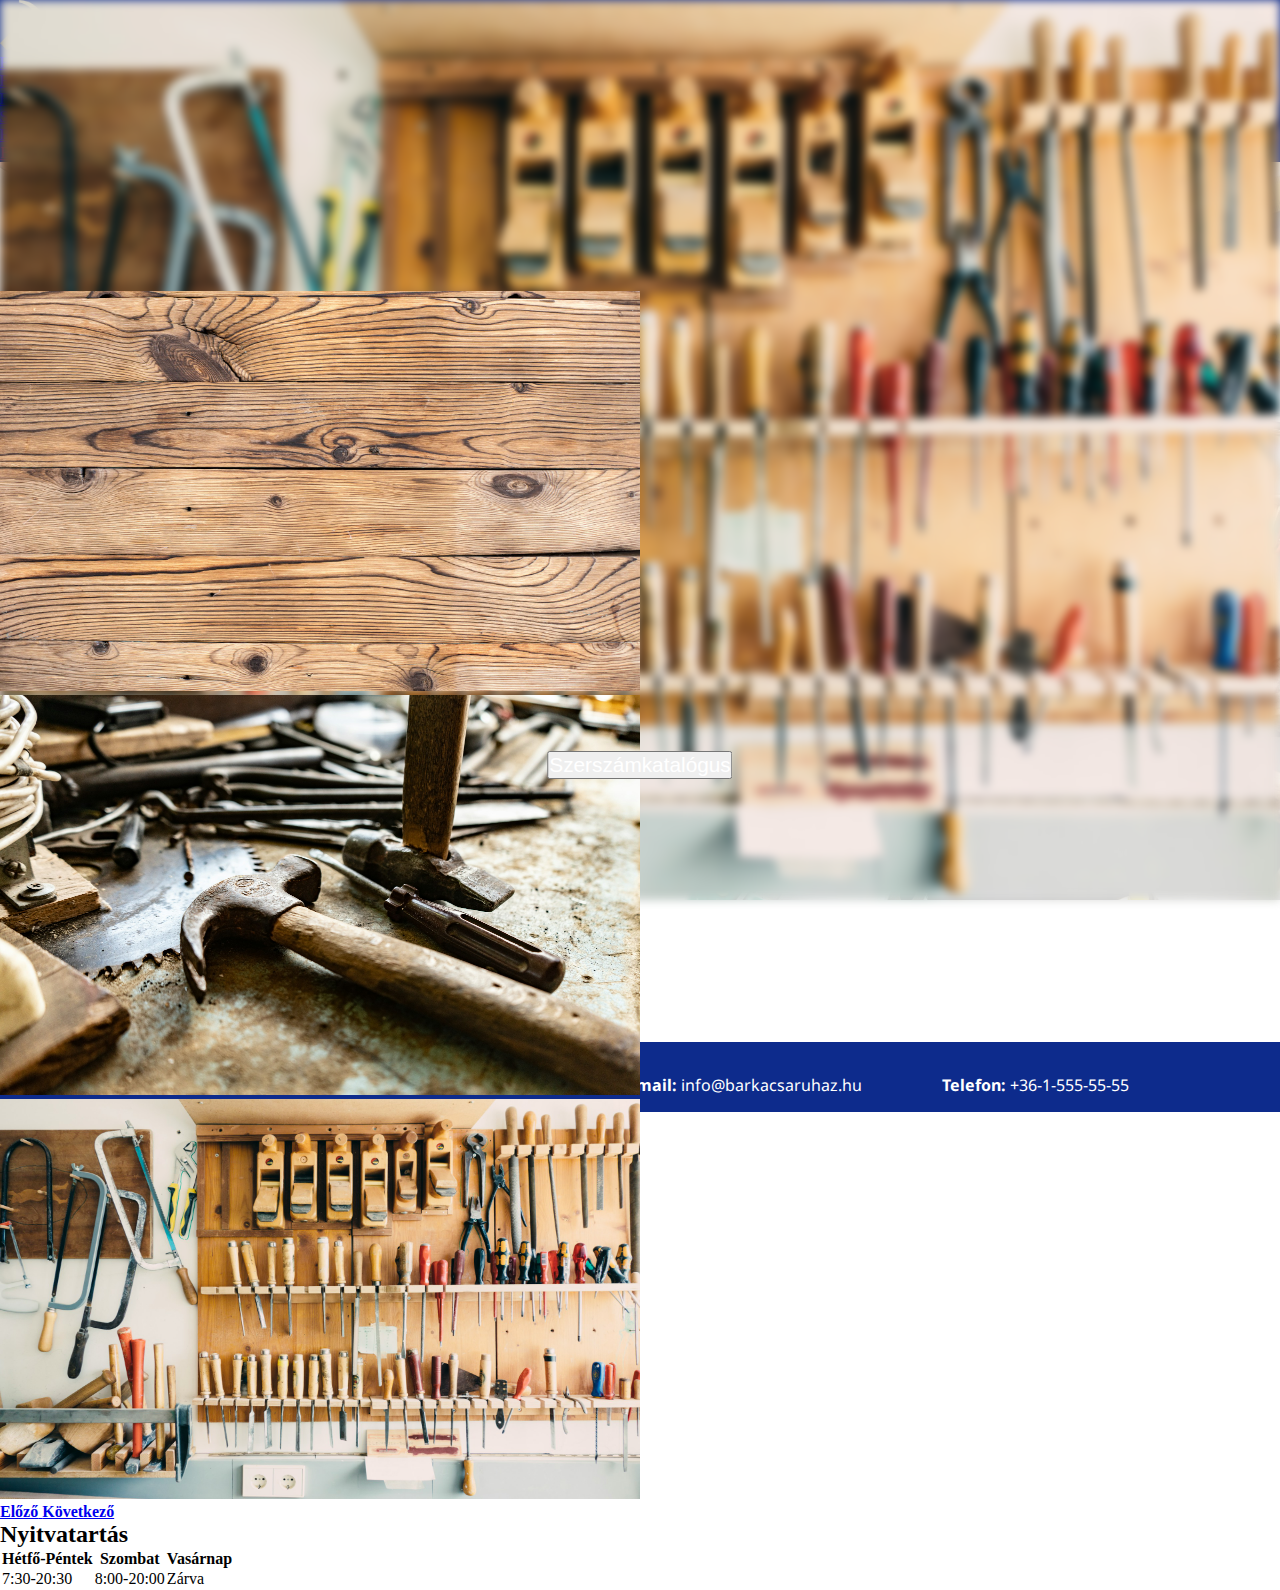
<file: index.html>
<!doctype html>
<html lang="hu">
  <head>
    <meta charset="utf-8">
    <meta name="viewport" content="width=device-width, initial-scale=1, shrink-to-fit=no">
    <link rel="stylesheet" href="https://cdn.jsdelivr.net/npm/bootstrap@4.5.3/dist/css/bootstrap.min.css" integrity="sha384-TX8t27EcRE3e/ihU7zmQxVncDAy5uIKz4rEkgIXeMed4M0jlfIDPvg6uqKI2xXr2" crossorigin="anonymous">
    <link rel="stylesheet" href="style.css">
    <link rel="shortcut icon" href="images/hammer32.png" type="image/x-icon">
    <title>Barkacs:fooldal</title>
  </head>
  <body>
    <nav class="navbar navbar-expand-lg navbar-dark">
      <a class="navbar-brand" href="index.html"><img src="images/hammer64.png" alt="Hammer" title="Hammer"></a>
      <button class="navbar-toggler d-flex d-lg-none flex-column justify-content-around" type="button" data-toggle="collapse" data-target="#navbarSupportedContent" aria-controls="navbarSupportedContent" aria-expanded="false" aria-label="Toggle navigation">
          <span class="navbar-toggler-icon toggler-icon top-bar"></span>
          <span class="navbar-toggler-icon toggler-icon middle-bar"></span>
          <span class="navbar-toggler-icon toggler-icon bottom-bar"></span>
      </button>
      <div class="collapse navbar-collapse" id="navbarSupportedContent">
          <ul class="navbar-nav mr-auto">
              <li class="nav-item active">
                  <a class="nav-link" href="index.html">Főoldal<span class="sr-only">(current)</span></a>
              </li>
              <li class="nav-item">
                  <a class="nav-link" href="paints/paints.html">Festékek</a>
              </li>
              <li class="nav-item">
                  <a class="nav-link" href="woods/woods.html">Faanyagok</a>
              </li>
              <li class="nav-item">
                  <a class="nav-link" href="tools/tools.html">Szerszámkatalógus</a>
              </li>
              <li class="nav-item">
                  <a class="nav-link" href="about/about.html">Rólunk</a>
              </li>
              <li class="nav-item">
                  <a class="nav-link" href="">Blog</a>
              </li>
          </ul>
      </div>
  </nav>
    <div class="container-fluid">
        <header>
            <h1>Csináld magad barkácsáruház</h1>
        </header>
        <div class="content">
            <div id="carouselExampleIndicators" class="carousel slide" data-ride="carousel">
                <ol class="carousel-indicators">
                  <li data-target="#carouselExampleIndicators" data-slide-to="0" class="active"></li>
                  <li data-target="#carouselExampleIndicators" data-slide-to="1"></li>
                  <li data-target="#carouselExampleIndicators" data-slide-to="2"></li>
                </ol>
                <div class="carousel-inner">
                  <div class="background-overlay"></div>
                  <div class="carousel-item active">
                    <img src="images/carouselFirst.jpg" class="d-block w-50" alt="carouselFirst" title="carouselFirst">
                  </div>
                  <div class="carousel-item">
                    <img src="images/carouselSecond.jpg" class="d-block w-50" alt="carouselSecond" title="carouselSecond">
                  </div>
                  <div class="carousel-item">
                    <img src="images/carouselThird.jpg" class="d-block w-50" alt="carouselThird" title="carouselThird">
                  </div>
                  <button type="button" class="btn btn-primary text-center carousel-button"><a href="tools/tools.html">Szerszámkatalógus</a></button>
                </div>
                <a class="carousel-control-prev" href="#carouselExampleIndicators" role="button" data-slide="prev">
                  <span class="carousel-control-prev-icon" aria-hidden="true"></span>
                  <span class="sr-only">Előző</span>
                </a>
                <a class="carousel-control-next" href="#carouselExampleIndicators" role="button" data-slide="next">
                  <span class="carousel-control-next-icon" aria-hidden="true"></span>
                  <span class="sr-only">Következő</span>
                </a>
            </div>
        </div>
        <article>
            <h2>Nyitvatartás</h2>
            <table class="table table-stripped">
                <thead>
                  <tr>
                    <th scope="col">Hétfő-Péntek</th>
                    <th scope="col">Szombat</th>
                    <th scope="col">Vasárnap</th>
                  </tr>
                </thead>
                <tbody>
                  <tr>
                    <td>7:30-20:30</td>
                    <td>8:00-20:00</td>
                    <td>Zárva</td>
                  </tr>
                </tbody>
              </table>
        </article>
    </div>
    <div class="footer">
      <footer>
          <ul>
              <li><span>Elérhetőségek</span></li>
              <li><span>Levél: </span>DIY Barkácsáruház</li>
              <li><span>E-mail: </span>info@barkacsaruhaz.hu</li>
              <li><span>Telefon: </span>+36-1-555-55-55</li>
          </ul>
      </footer>
    </div>
    <script src="https://code.jquery.com/jquery-3.5.1.slim.min.js" integrity="sha384-DfXdz2htPH0lsSSs5nCTpuj/zy4C+OGpamoFVy38MVBnE+IbbVYUew+OrCXaRkfj" crossorigin="anonymous"></script>
    <script src="https://cdn.jsdelivr.net/npm/bootstrap@4.5.3/dist/js/bootstrap.bundle.min.js" integrity="sha384-ho+j7jyWK8fNQe+A12Hb8AhRq26LrZ/JpcUGGOn+Y7RsweNrtN/tE3MoK7ZeZDyx" crossorigin="anonymous"></script>
  </body>
</html>
</file>
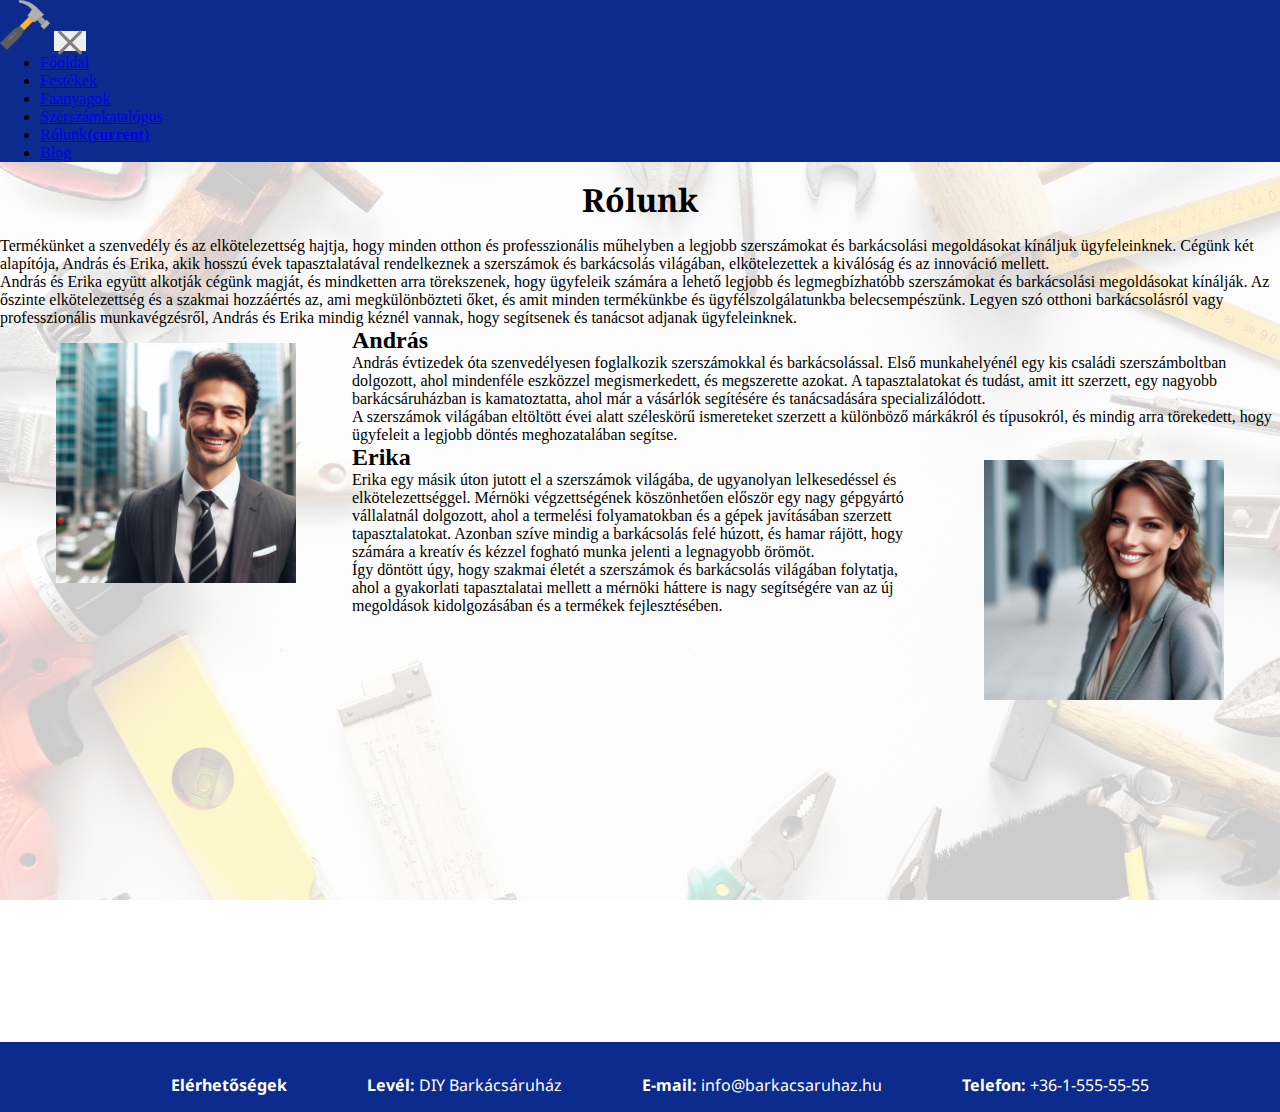
<file: about/about.html>
<!doctype html>
<html lang="hu">
  <head>
    <meta charset="utf-8">
    <meta name="viewport" content="width=device-width, initial-scale=1, shrink-to-fit=no">
    <link rel="stylesheet" href="https://cdn.jsdelivr.net/npm/bootstrap@4.5.3/dist/css/bootstrap.min.css" integrity="sha384-TX8t27EcRE3e/ihU7zmQxVncDAy5uIKz4rEkgIXeMed4M0jlfIDPvg6uqKI2xXr2" crossorigin="anonymous">
    <link rel="stylesheet" href="style.css">
    <link rel="shortcut icon" href="../images/hammer32.png" type="image/x-icon">
    <title>Barkacs:fooldal</title>
  </head>
  <body>
    <nav class="navbar navbar-expand-lg navbar-dark">
        <a class="navbar-brand" href="../index.html"><img src="../images/hammer64.png" alt="Hammer" title="Hammer"></a>
        <button class="navbar-toggler collapse d-flex d-lg-none flex-column justify-content-around" type="button" data-toggle="collapse" data-target="#navbarSupportedContent" aria-controls="navbarSupportedContent" aria-expanded="false" aria-label="Toggle navigation">
          <span class="toggler-icon top-bar"></span>
          <span class="toggler-icon middle-bar"></span>
          <span class="toggler-icon bottom-bar"></span>
        </button>   
        <div class="collapse navbar-collapse" id="navbarSupportedContent">
          <ul class="navbar-nav mr-auto">
            <li class="nav-item">
              <a class="nav-link" href="../index.html">Főoldal</a>
            </li>
            <li class="nav-item">
              <a class="nav-link" href="../paints/paints.html">Festékek</a>
            </li>
            <li class="nav-item">
                <a class="nav-link" href="../woods/woods.html">Faanyagok</a>
            </li>
            <li class="nav-item">
                <a class="nav-link" href="../tools/tools.html">Szerszámkatalógus</a>
            </li>
            <li class="nav-item active">
                <a class="nav-link" href="../about/about.html">Rólunk<span class="sr-only">(current)</span></a>
            </li>
            <li class="nav-item">
                <a class="nav-link" href="#">Blog</a>
            </li>
          </ul>
        </div>
      </nav>
    <div class="container-fluid">
        <header>
            <h1>Rólunk</h1>
        </header>
        <div class="content">
            <div class="container">
              <p>Termékünket a szenvedély és az elkötelezettség hajtja, hogy minden otthon és professzionális műhelyben a legjobb szerszámokat és barkácsolási megoldásokat kínáljuk ügyfeleinknek. Cégünk két alapítója, András és Erika, akik hosszú évek tapasztalatával rendelkeznek a szerszámok és barkácsolás világában, elkötelezettek a kiválóság és az innováció mellett.</p>
              <p>András és Erika együtt alkotják cégünk magját, és mindketten arra törekszenek, hogy ügyfeleik számára a lehető legjobb és legmegbízhatóbb szerszámokat és barkácsolási megoldásokat kínálják. Az őszinte elkötelezettség és a szakmai hozzáértés az, ami megkülönbözteti őket, és amit minden termékünkbe és ügyfélszolgálatunkba belecsempészünk. Legyen szó otthoni barkácsolásról vagy professzionális munkavégzésről, András és Erika mindig kéznél vannak, hogy segítsenek és tanácsot adjanak ügyfeleinknek.</p>
            </div>
            <div class="container">
                <img src="../images/about/faceMan.jpg" alt="FaceMan" title="FaceMan" id="faceMan">
                <h2>András</h2>
                <p>András évtizedek óta szenvedélyesen foglalkozik szerszámokkal és barkácsolással. Első munkahelyénél egy kis családi szerszámboltban dolgozott, ahol mindenféle eszközzel megismerkedett, és megszerette azokat. A tapasztalatokat és tudást, amit itt szerzett, egy nagyobb barkácsáruházban is kamatoztatta, ahol már a vásárlók segítésére és tanácsadására specializálódott. </p>
                <p>A szerszámok világában eltöltött évei alatt széleskörű ismereteket szerzett a különböző márkákról és típusokról, és mindig arra törekedett, hogy ügyfeleit a legjobb döntés meghozatalában segítse.</p>
            </div>
            <div class="container">
                <img src="../images/about/faceWoman.jpg" alt="FaceWoman" title="FaceWoman" id="faceWoman">
                <h2>Erika</h2>
                <p>Erika egy másik úton jutott el a szerszámok világába, de ugyanolyan lelkesedéssel és elkötelezettséggel. Mérnöki végzettségének köszönhetően először egy nagy gépgyártó vállalatnál dolgozott, ahol a termelési folyamatokban és a gépek javításában szerzett tapasztalatokat. Azonban szíve mindig a barkácsolás felé húzott, és hamar rájött, hogy számára a kreatív és kézzel fogható munka jelenti a legnagyobb örömöt. </p>
                <p>Így döntött úgy, hogy szakmai életét a szerszámok és barkácsolás világában folytatja, ahol a gyakorlati tapasztalatai mellett a mérnöki háttere is nagy segítségére van az új megoldások kidolgozásában és a termékek fejlesztésében.</p>
            </div>
        </div>
    </div>
    <div class="footer">
      <footer>
          <ul>
              <li><span>Elérhetőségek</span></li>
              <li><span>Levél: </span>DIY Barkácsáruház</li>
              <li><span>E-mail: </span>info@barkacsaruhaz.hu</li>
              <li><span>Telefon: </span>+36-1-555-55-55</li>
          </ul>
      </footer>
    </div>
    <script src="https://code.jquery.com/jquery-3.5.1.slim.min.js" integrity="sha384-DfXdz2htPH0lsSSs5nCTpuj/zy4C+OGpamoFVy38MVBnE+IbbVYUew+OrCXaRkfj" crossorigin="anonymous"></script>
    <script src="https://cdn.jsdelivr.net/npm/bootstrap@4.5.3/dist/js/bootstrap.bundle.min.js" integrity="sha384-ho+j7jyWK8fNQe+A12Hb8AhRq26LrZ/JpcUGGOn+Y7RsweNrtN/tE3MoK7ZeZDyx" crossorigin="anonymous"></script>
  </body>
</html>
</file>
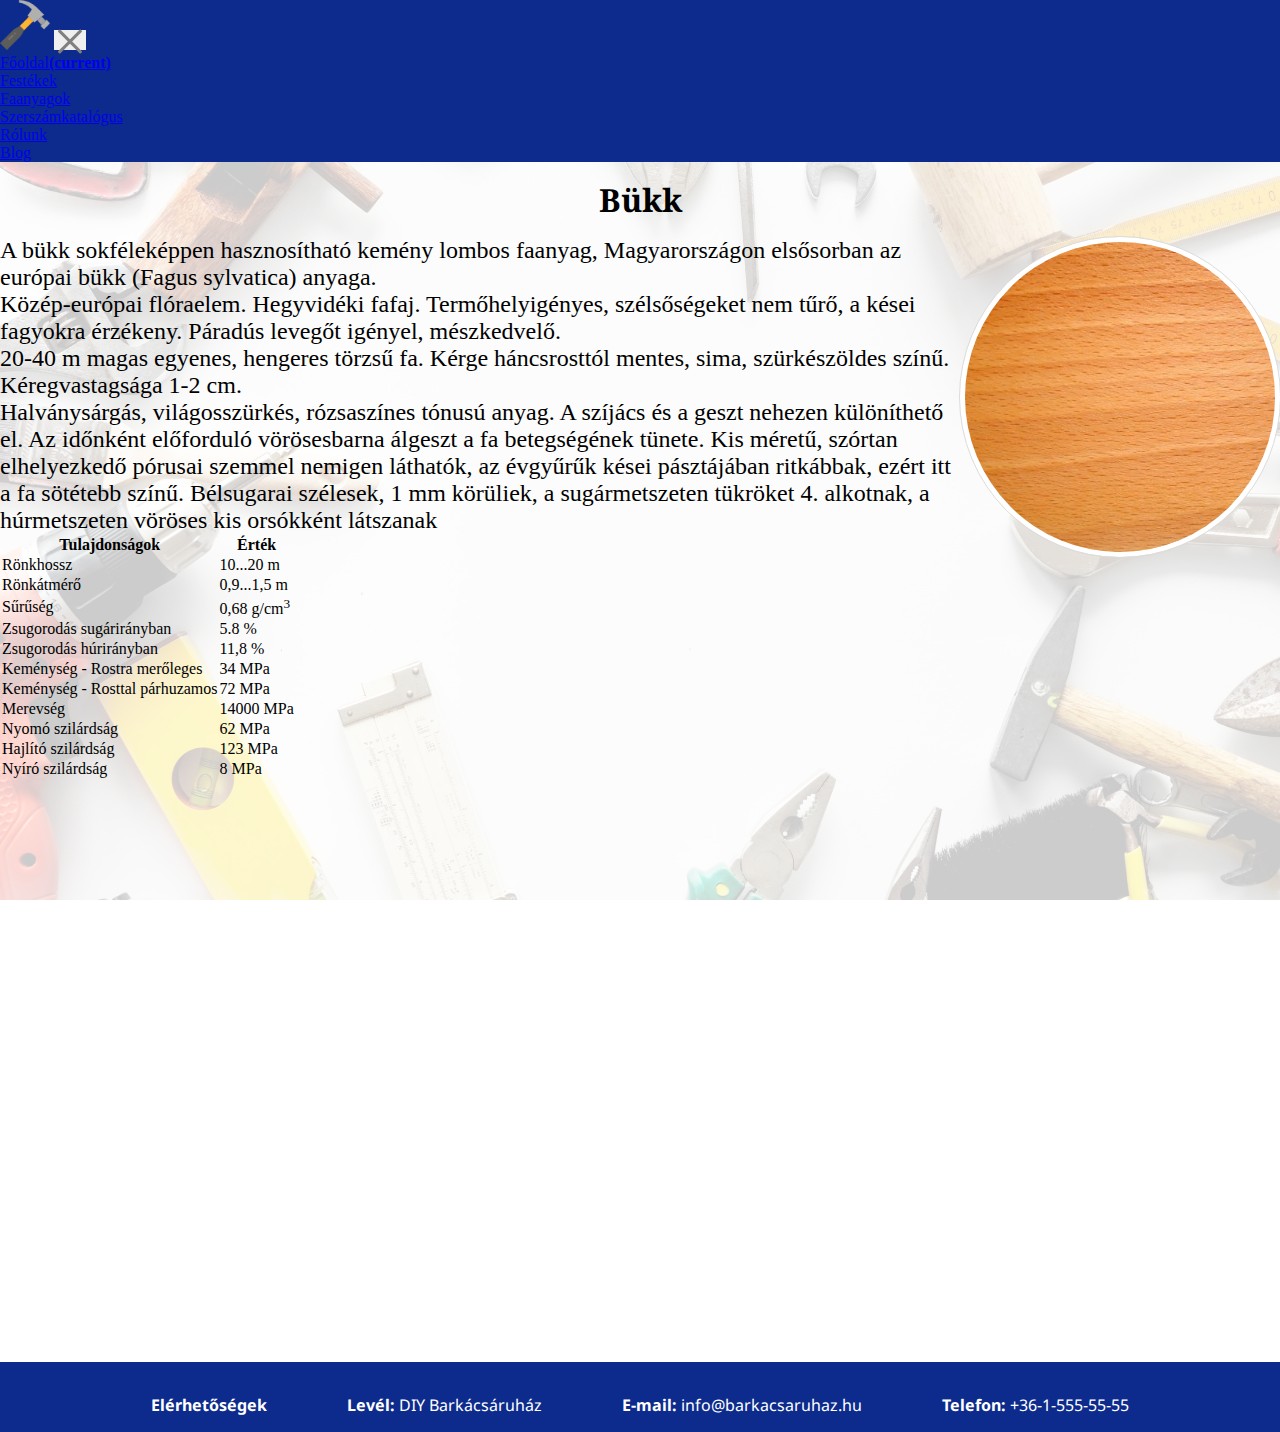
<file: beech/beech.html>
<!doctype html>
<html lang="hu">
  <head>
    <meta charset="utf-8">
    <meta name="viewport" content="width=device-width, initial-scale=1, shrink-to-fit=no">
    <link rel="stylesheet" href="https://cdn.jsdelivr.net/npm/bootstrap@4.5.3/dist/css/bootstrap.min.css" integrity="sha384-TX8t27EcRE3e/ihU7zmQxVncDAy5uIKz4rEkgIXeMed4M0jlfIDPvg6uqKI2xXr2" crossorigin="anonymous">
    <link rel="stylesheet" href="style.css">
    <link rel="shortcut icon" href="../images/hammer32.png" type="image/x-icon">
    <title>Barkacs:fooldal</title>
  </head>
  <body>
    <nav class="navbar navbar-expand-lg navbar-dark">
        <a class="navbar-brand" href="../index.html"><img src="../images/hammer64.png" alt="Hammer" title="Hammer"></a>
        <button class="navbar-toggler collapse d-flex d-lg-none flex-column justify-content-around" type="button" data-toggle="collapse" data-target="#navbarSupportedContent" aria-controls="navbarSupportedContent" aria-expanded="false" aria-label="Toggle navigation">
          <span class="toggler-icon top-bar"></span>
          <span class="toggler-icon middle-bar"></span>
          <span class="toggler-icon bottom-bar"></span>
        </button>   
        <div class="collapse navbar-collapse" id="navbarSupportedContent">
          <ul class="navbar-nav mr-auto">
            <li class="nav-item active">
              <a class="nav-link" href="../index.html">Főoldal<span class="sr-only">(current)</span></a>
            </li>
            <li class="nav-item">
              <a class="nav-link" href="../paints/paints.html">Festékek</a>
            </li>
            <li class="nav-item">
                <a class="nav-link" href="../woods/woods.html">Faanyagok</a>
            </li>
            <li class="nav-item">
                <a class="nav-link" href="../tools/tools.html">Szerszámkatalógus</a>
            </li>
            <li class="nav-item">
                <a class="nav-link" href="../about/about.html">Rólunk</a>
            </li>
            <li class="nav-item">
                <a class="nav-link" href="#">Blog</a>
            </li>
          </ul>
        </div>
      </nav>
    <div class="container-fluid">
        <header>
          <h1>Bükk</h1>
        </header>
        <div class="content">
            <img src="../images/woods/beech.jpg" alt="Bükk" title="Bükk">
            <p>A bükk sokféleképpen hasznosítható kemény lombos faanyag, Magyarországon elsősorban az európai bükk (Fagus sylvatica) anyaga.</p>
            <p>Közép-európai flóraelem. Hegyvidéki fafaj. Termőhelyigényes, szélsőségeket nem tűrő, a kései fagyokra érzékeny. Páradús levegőt igényel, mészkedvelő.
            </p>
            <p>20-40 m magas egyenes, hengeres törzsű fa. Kérge háncsrosttól mentes, sima, szürkészöldes színű. Kéregvastagsága 1-2 cm.</p>
            <p>Halványsárgás, világosszürkés, rózsaszínes tónusú anyag. A szíjács és a geszt nehezen különíthető el. Az időnként előforduló vörösesbarna álgeszt a fa betegségének tünete.
            Kis méretű, szórtan elhelyezkedő pórusai szemmel nemigen láthatók, az évgyűrűk kései pásztájában ritkábbak, ezért itt a fa sötétebb színű. Bélsugarai szélesek, 1 mm körüliek, a sugármetszeten tükröket
            4. alkotnak, a húrmetszeten vöröses kis orsókként látszanak</p>
        </div>
        <table class="table table-striped">
            <thead class="thead-dark">
              <tr>
                <th scope="col">Tulajdonságok</th>
                <th scope="col">Érték</th>
              </tr>
            </thead>
            <tbody>
              <tr>
                <td>Rönkhossz</td>
                <td>10...20 m</td>
              </tr>
              <tr>
                <td>Rönkátmérő</td>
                <td>0,9...1,5 m</td>
              </tr>
              <tr>
                <td>Sűrűség</td>
                <td>0,68 g/cm<sup>3</sup></td>
              </tr>
              <tr>
                <td>Zsugorodás sugárirányban</td>
                <td>5.8 %</td>
              </tr>
              <tr>
                <td>Zsugorodás húrirányban</td>
                <td>11,8 %</td>
              </tr>
              <tr>
                <td>Keménység - Rostra merőleges</td>
                <td>34 MPa</td>
              </tr>
              <tr>
                <td>Keménység - Rosttal párhuzamos</td>
                <td>72 MPa</td>
              </tr>
              <tr>
                <td>Merevség</td>
                <td>14000 MPa</td>
              </tr>
              <tr>
                <td>Nyomó szilárdság</td>
                <td>62 MPa</td>
              </tr>
              <tr>
                <td>Hajlító szilárdság</td>
                <td>123 MPa</td>
              </tr>
              <tr>
                <td>Nyíró szilárdság</td>
                <td>8 MPa</td>
              </tr>
            </tbody>
          </table>
    </div>
    <div class="footer">
      <footer>
          <ul>
              <li><span>Elérhetőségek</span></li>
              <li><span>Levél: </span>DIY Barkácsáruház</li>
              <li><span>E-mail: </span>info@barkacsaruhaz.hu</li>
              <li><span>Telefon: </span>+36-1-555-55-55</li>
          </ul>
      </footer>
    </div>
    <script src="https://code.jquery.com/jquery-3.5.1.slim.min.js" integrity="sha384-DfXdz2htPH0lsSSs5nCTpuj/zy4C+OGpamoFVy38MVBnE+IbbVYUew+OrCXaRkfj" crossorigin="anonymous"></script>
    <script src="https://cdn.jsdelivr.net/npm/bootstrap@4.5.3/dist/js/bootstrap.bundle.min.js" integrity="sha384-ho+j7jyWK8fNQe+A12Hb8AhRq26LrZ/JpcUGGOn+Y7RsweNrtN/tE3MoK7ZeZDyx" crossorigin="anonymous"></script>
  </body>
</html>
</file>
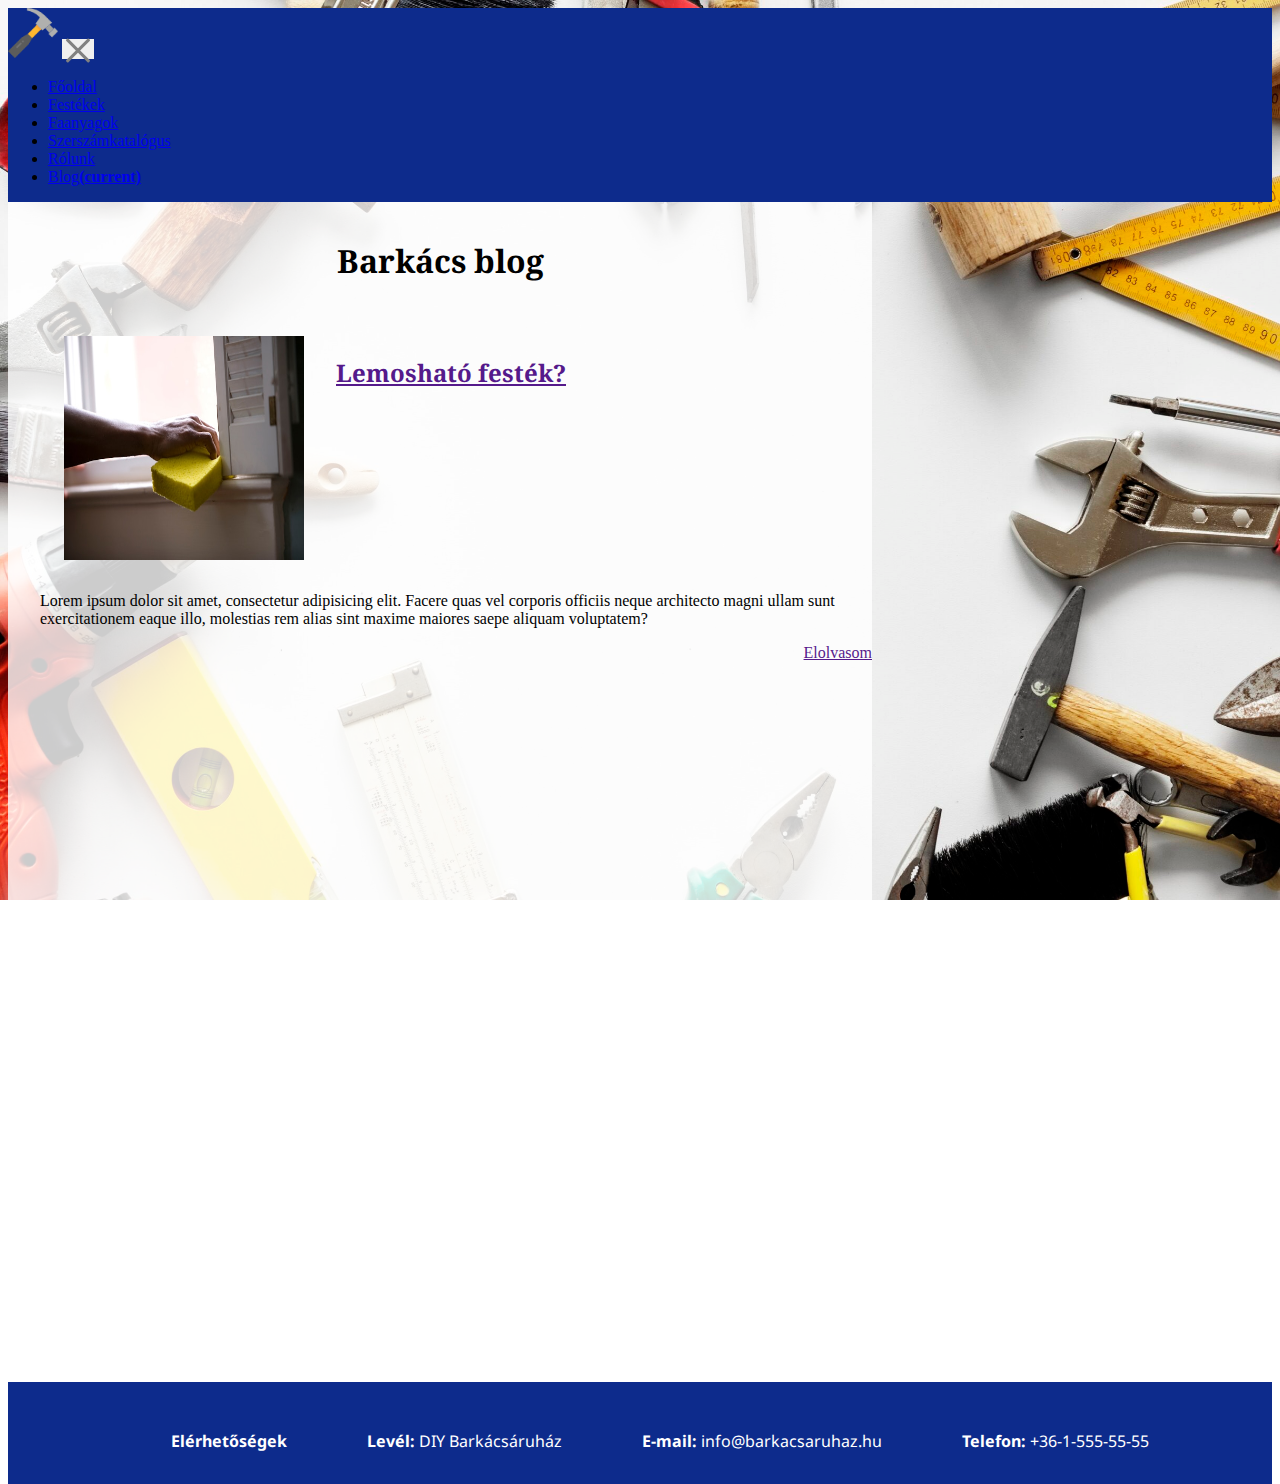
<file: blog/blog.html>
<!doctype html>
<html lang="hu">
  <head>
    <meta charset="utf-8">
    <meta name="viewport" content="width=device-width, initial-scale=1, shrink-to-fit=no">
    <link rel="stylesheet" href="https://cdn.jsdelivr.net/npm/bootstrap@4.5.3/dist/css/bootstrap.min.css" integrity="sha384-TX8t27EcRE3e/ihU7zmQxVncDAy5uIKz4rEkgIXeMed4M0jlfIDPvg6uqKI2xXr2" crossorigin="anonymous">
    <link rel="stylesheet" href="style.css">
    <link rel="shortcut icon" href="../images/hammer32.png" type="image/x-icon">
    <title>Barkacs:fooldal</title>
  </head>
  <body>
    <nav class="navbar navbar-expand-lg navbar-dark">
        <a class="navbar-brand" href="../index.html"><img src="../images/hammer64.png" alt="Hammer" title="Hammer"></a>
        <button class="navbar-toggler collapse d-flex d-lg-none flex-column justify-content-around" type="button" data-toggle="collapse" data-target="#navbarSupportedContent" aria-controls="navbarSupportedContent" aria-expanded="false" aria-label="Toggle navigation">
          <span class="toggler-icon top-bar"></span>
          <span class="toggler-icon middle-bar"></span>
          <span class="toggler-icon bottom-bar"></span>
        </button>   
        <div class="collapse navbar-collapse" id="navbarSupportedContent">
          <ul class="navbar-nav mr-auto">
            <li class="nav-item">
              <a class="nav-link" href="../index.html">Főoldal</a>
            </li>
            <li class="nav-item">
              <a class="nav-link" href="../paints/paints.html">Festékek</a>
            </li>
            <li class="nav-item">
                <a class="nav-link" href="../woods/woods.html">Faanyagok</a>
            </li>
            <li class="nav-item">
                <a class="nav-link" href="../tools/tools.html">Szerszámkatalógus</a>
            </li>
            <li class="nav-item">
                <a class="nav-link" href="../about/about.html">Rólunk</a>
            </li>
            <li class="nav-item active">
                <a class="nav-link" href="../blog/blog.html">Blog<span class="sr-only">(current)</span></a>
            </li>
          </ul>
        </div>
      </nav>
    <div class="container-fluid">
        <header>
            <h1>Barkács blog</h1>
        </header>
        <div class="content">
            <div class="sponge">
                <img src="../images/blog/sponge.jpg" alt="Sponge" title="Sponge">
                <h2><a href="">Lemosható festék?</a></h2>
            </div>
            <div class="container">
                <p>Lorem ipsum dolor sit amet, consectetur adipisicing elit. Facere quas vel corporis officiis neque architecto magni ullam sunt exercitationem eaque illo, molestias rem alias sint maxime maiores saepe aliquam voluptatem?</p>
                <a href="">Elolvasom</a>
              </div>
        </div>
    </div>
    <div class="footer">
      <footer>
          <ul>
              <li><span>Elérhetőségek</span></li>
              <li><span>Levél: </span>DIY Barkácsáruház</li>
              <li><span>E-mail: </span>info@barkacsaruhaz.hu</li>
              <li><span>Telefon: </span>+36-1-555-55-55</li>
          </ul>
      </footer>
    </div>
    <script src="https://code.jquery.com/jquery-3.5.1.slim.min.js" integrity="sha384-DfXdz2htPH0lsSSs5nCTpuj/zy4C+OGpamoFVy38MVBnE+IbbVYUew+OrCXaRkfj" crossorigin="anonymous"></script>
    <script src="https://cdn.jsdelivr.net/npm/bootstrap@4.5.3/dist/js/bootstrap.bundle.min.js" integrity="sha384-ho+j7jyWK8fNQe+A12Hb8AhRq26LrZ/JpcUGGOn+Y7RsweNrtN/tE3MoK7ZeZDyx" crossorigin="anonymous"></script>
  </body>
</html>
</file>
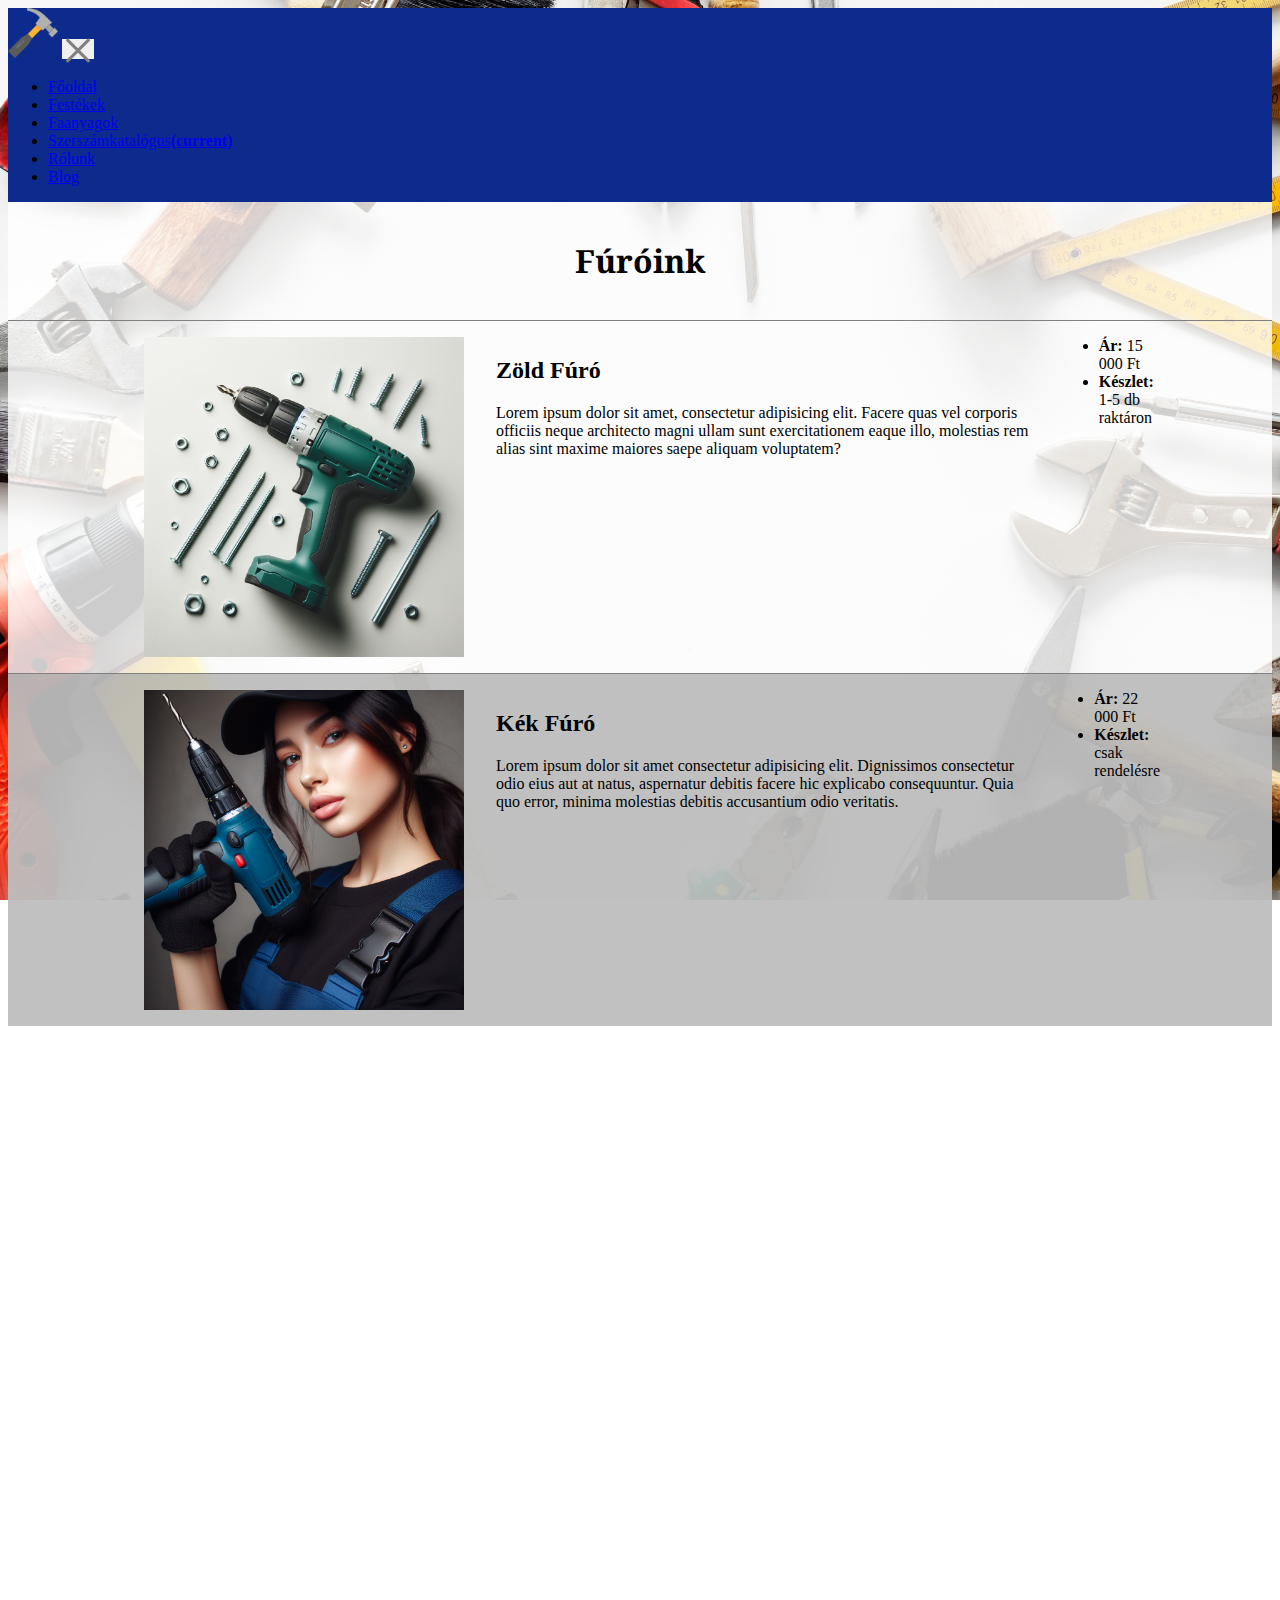
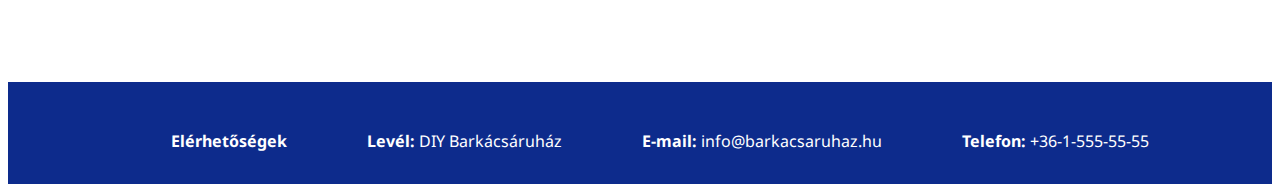
<file: drill/drill.html>
<!doctype html>
<html lang="hu">
  <head>
    <meta charset="utf-8">
    <meta name="viewport" content="width=device-width, initial-scale=1, shrink-to-fit=no">
    <link rel="stylesheet" href="https://cdn.jsdelivr.net/npm/bootstrap@4.5.3/dist/css/bootstrap.min.css" integrity="sha384-TX8t27EcRE3e/ihU7zmQxVncDAy5uIKz4rEkgIXeMed4M0jlfIDPvg6uqKI2xXr2" crossorigin="anonymous">
    <link rel="stylesheet" href="style.css">
    <link rel="shortcut icon" href="../images/hammer32.png" type="image/x-icon">
    <title>Barkacs:fooldal</title>
  </head>
  <body>
    <nav class="navbar navbar-expand-lg navbar-dark">
        <a class="navbar-brand" href="../index.html"><img src="../images/hammer64.png" alt="Hammer" title="Hammer"></a>
        <button class="navbar-toggler collapse d-flex d-lg-none flex-column justify-content-around" type="button" data-toggle="collapse" data-target="#navbarSupportedContent" aria-controls="navbarSupportedContent" aria-expanded="false" aria-label="Toggle navigation">
          <span class="toggler-icon top-bar"></span>
          <span class="toggler-icon middle-bar"></span>
          <span class="toggler-icon bottom-bar"></span>
        </button>   
        <div class="collapse navbar-collapse" id="navbarSupportedContent">
          <ul class="navbar-nav mr-auto">
            <li class="nav-item">
              <a class="nav-link" href="../index.html">Főoldal</a>
            </li>
            <li class="nav-item">
              <a class="nav-link" href="../paints/paints.html">Festékek</a>
            </li>
            <li class="nav-item">
                <a class="nav-link" href="../woods/woods.html">Faanyagok</a>
            </li>
            <li class="nav-item active">
                <a class="nav-link" href="../tools/tools.html">Szerszámkatalógus<span class="sr-only">(current)</span></a>
            </li>
            <li class="nav-item">
                <a class="nav-link" href="../about/about.html">Rólunk</a>
            </li>
            <li class="nav-item">
                <a class="nav-link" href="#">Blog</a>
            </li>
          </ul>
        </div>
      </nav>
    <div class="container-fluid">
        <header>
            <h1>Fúróink</h1>
        </header>
        <div class="content">
          <div class="green-drill">
            <img src="../images/drills/greenDrill.jpg" alt="Zöld fúró" title="Zöld fúró">
            <div class="container">
              <h2>Zöld Fúró</h2>
              <p>Lorem ipsum dolor sit amet, consectetur adipisicing elit. Facere quas vel corporis officiis neque architecto magni ullam sunt exercitationem eaque illo, molestias rem alias sint maxime maiores saepe aliquam voluptatem?</p>
            </div>
            <ul>
              <li><span>Ár: </span>15 000 Ft</li>
              <li><span>Készlet: </span>1-5 db raktáron</li>
            </ul>
          </div>
          <div class="blue-drill">
            <img src="../images/drills/blueDrill.jpg" alt="Zöld fúró" title="Zöld fúró">
            <div class="container">
              <h2>Kék Fúró</h2>
              <p>Lorem ipsum dolor sit amet consectetur adipisicing elit. Dignissimos consectetur odio eius aut at natus, aspernatur debitis facere hic explicabo consequuntur. Quia quo error, minima molestias debitis accusantium odio veritatis.</p>
            </div>
            <ul>
              <li><span>Ár: </span>22 000 Ft</li>
              <li><span>Készlet: </span>csak rendelésre</li>
            </ul>
          </div>
        </div>
      </div>
    <div class="footer">
      <footer>
          <ul>
              <li><span>Elérhetőségek</span></li>
              <li><span>Levél: </span>DIY Barkácsáruház</li>
              <li><span>E-mail: </span>info@barkacsaruhaz.hu</li>
              <li><span>Telefon: </span>+36-1-555-55-55</li>
          </ul>
      </footer>
    </div>
    <script src="https://code.jquery.com/jquery-3.5.1.slim.min.js" integrity="sha384-DfXdz2htPH0lsSSs5nCTpuj/zy4C+OGpamoFVy38MVBnE+IbbVYUew+OrCXaRkfj" crossorigin="anonymous"></script>
    <script src="https://cdn.jsdelivr.net/npm/bootstrap@4.5.3/dist/js/bootstrap.bundle.min.js" integrity="sha384-ho+j7jyWK8fNQe+A12Hb8AhRq26LrZ/JpcUGGOn+Y7RsweNrtN/tE3MoK7ZeZDyx" crossorigin="anonymous"></script>
  </body>
</html>
</file>
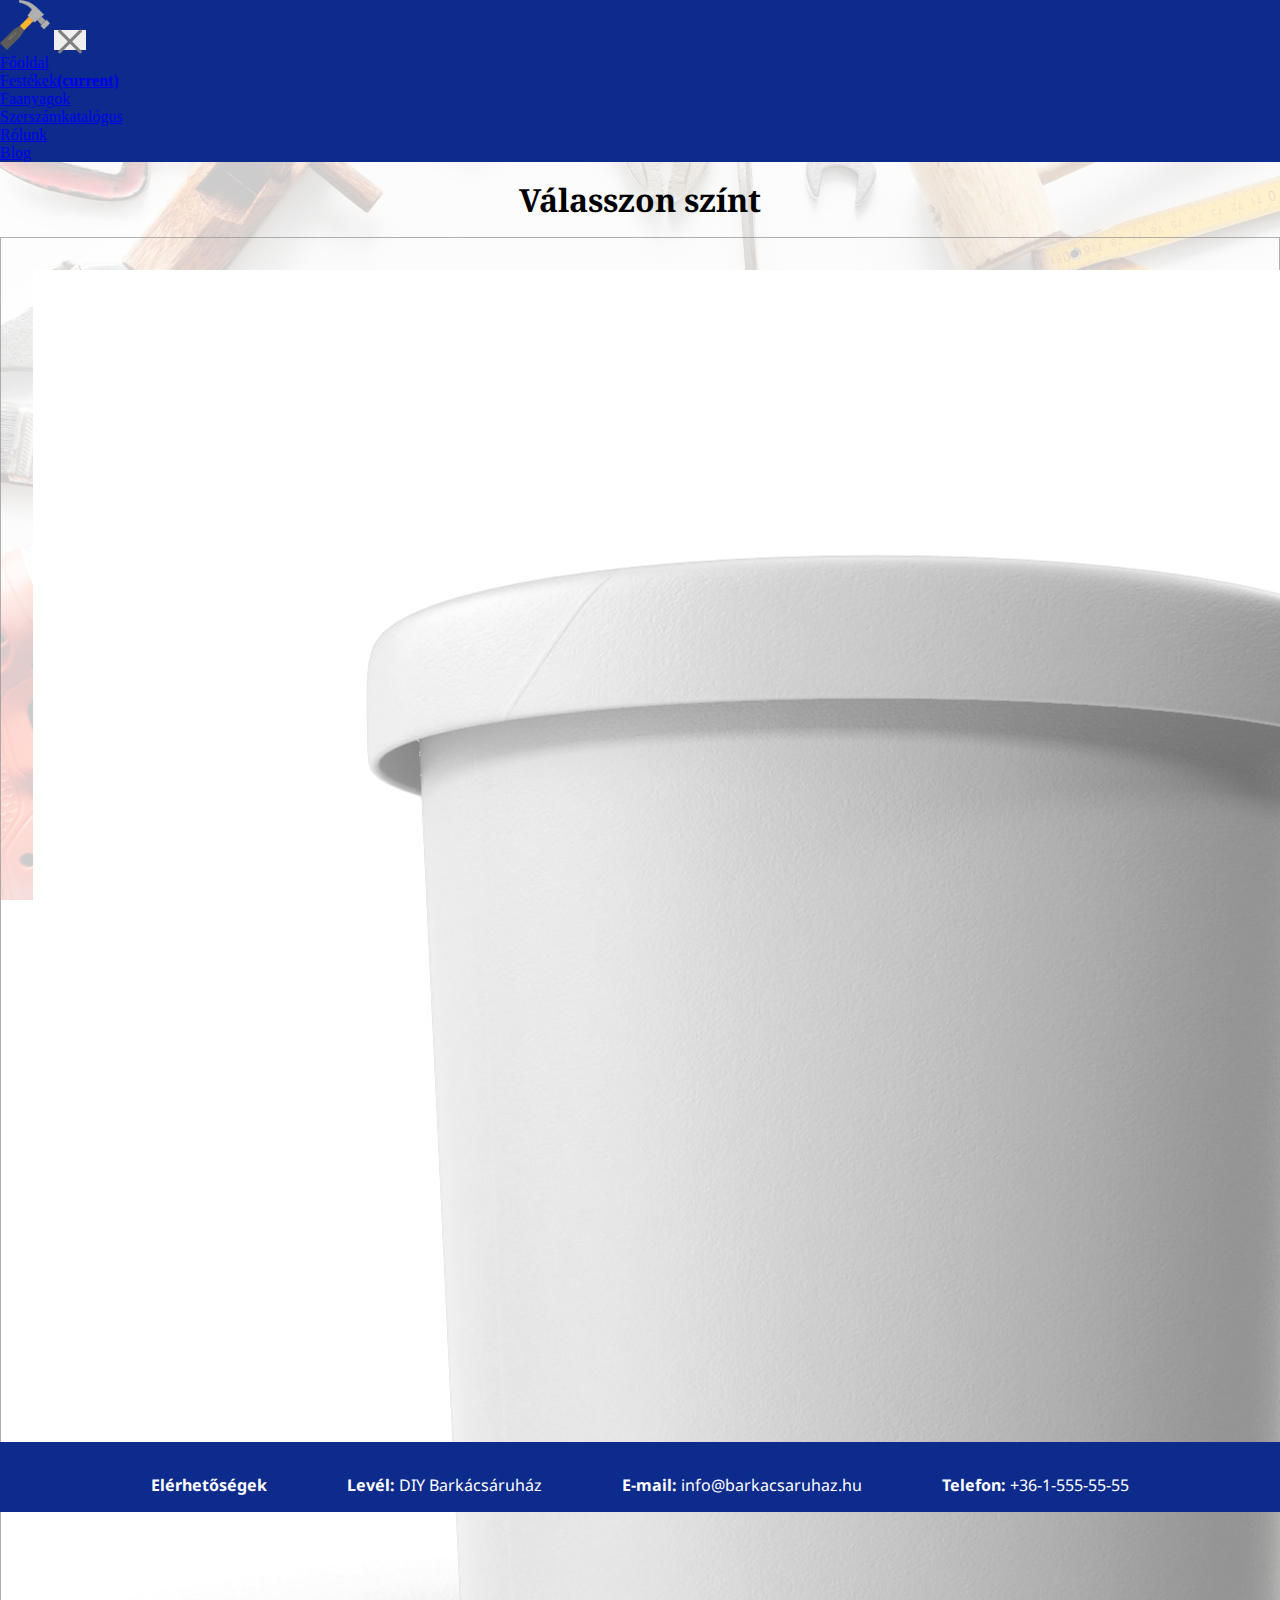
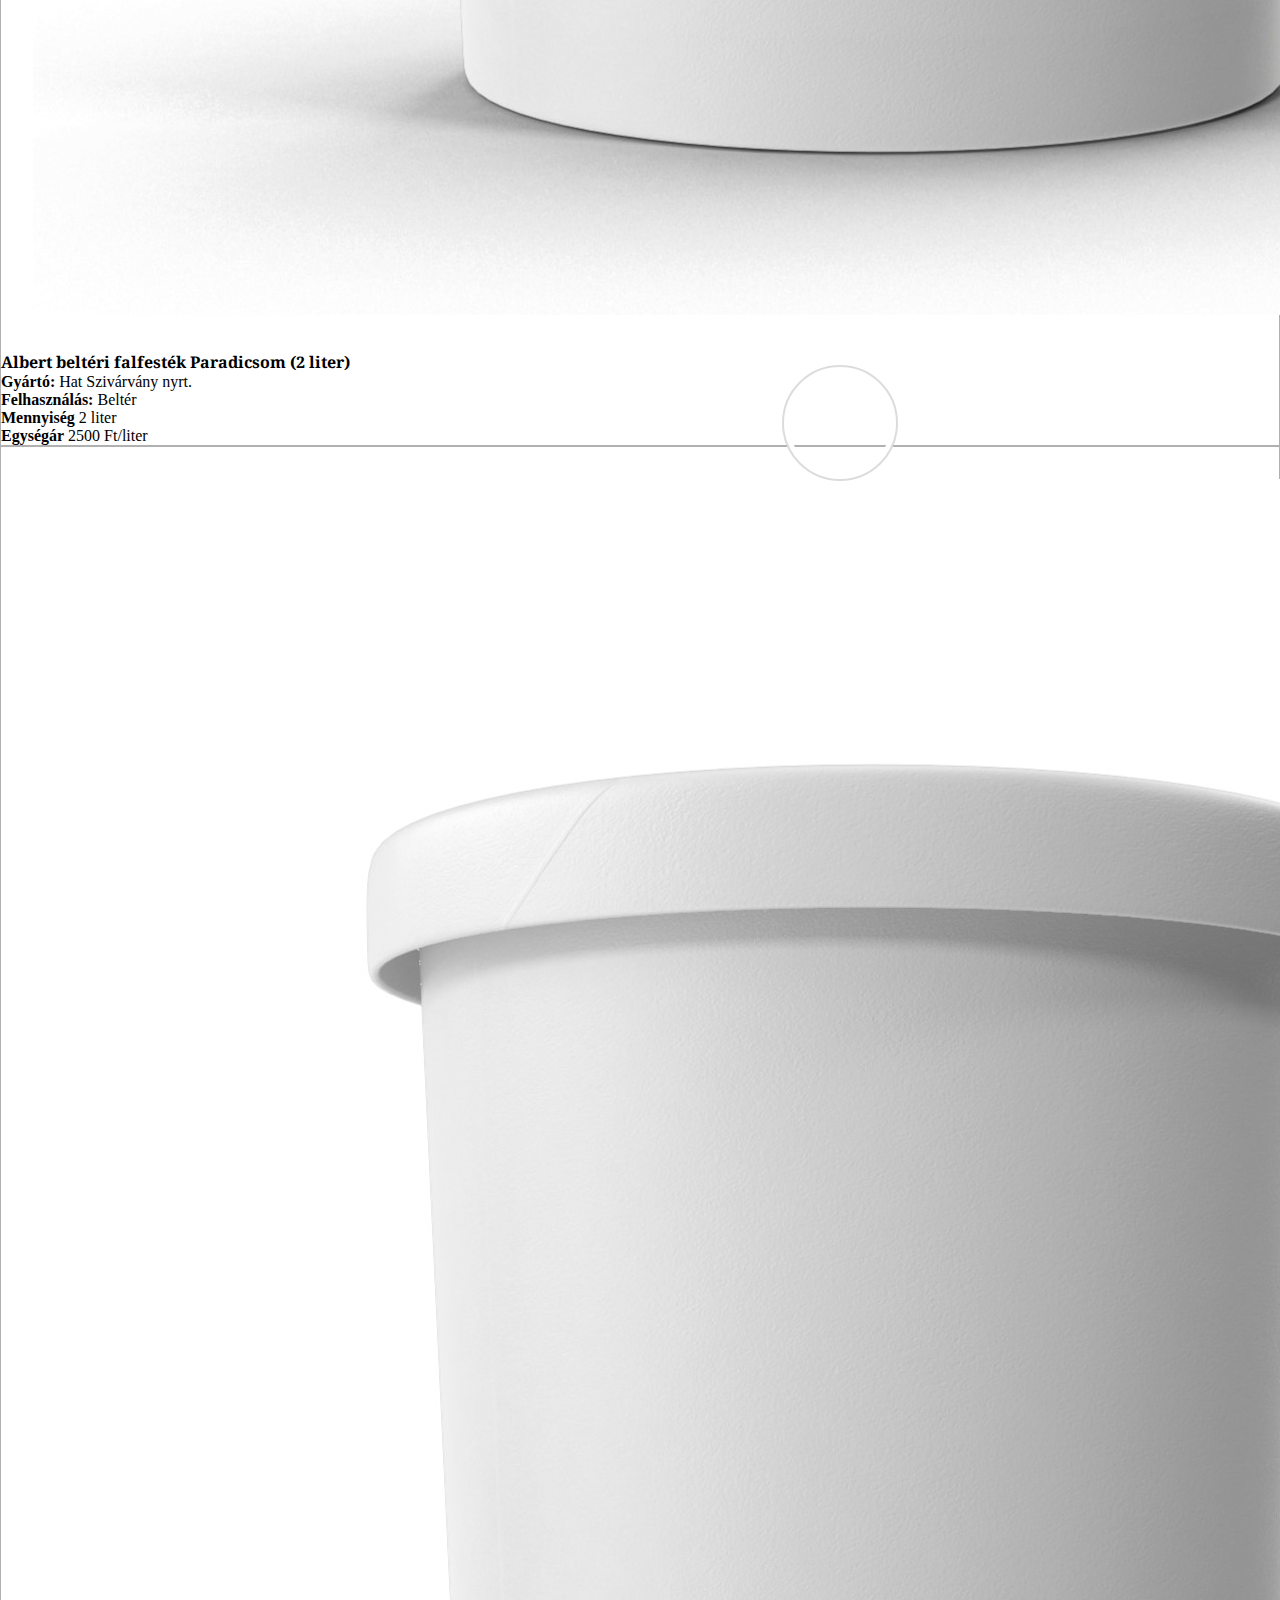
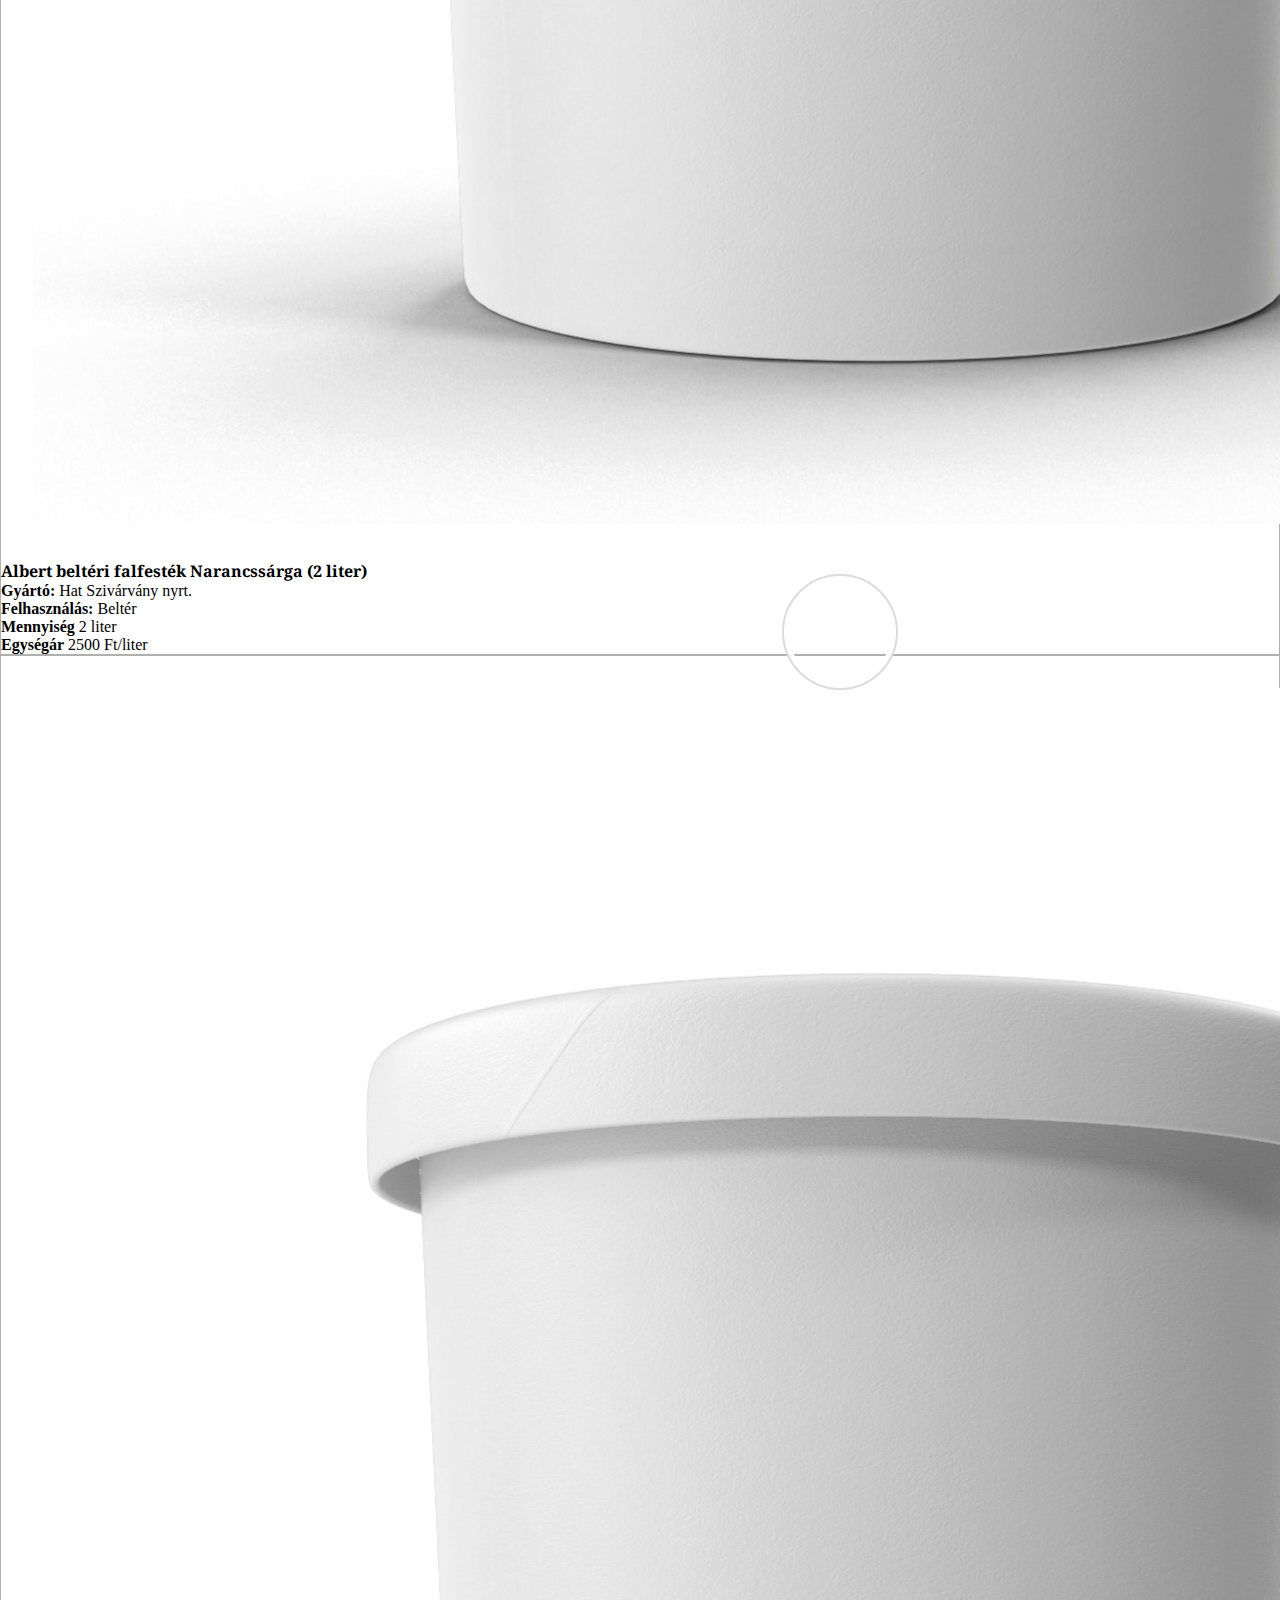
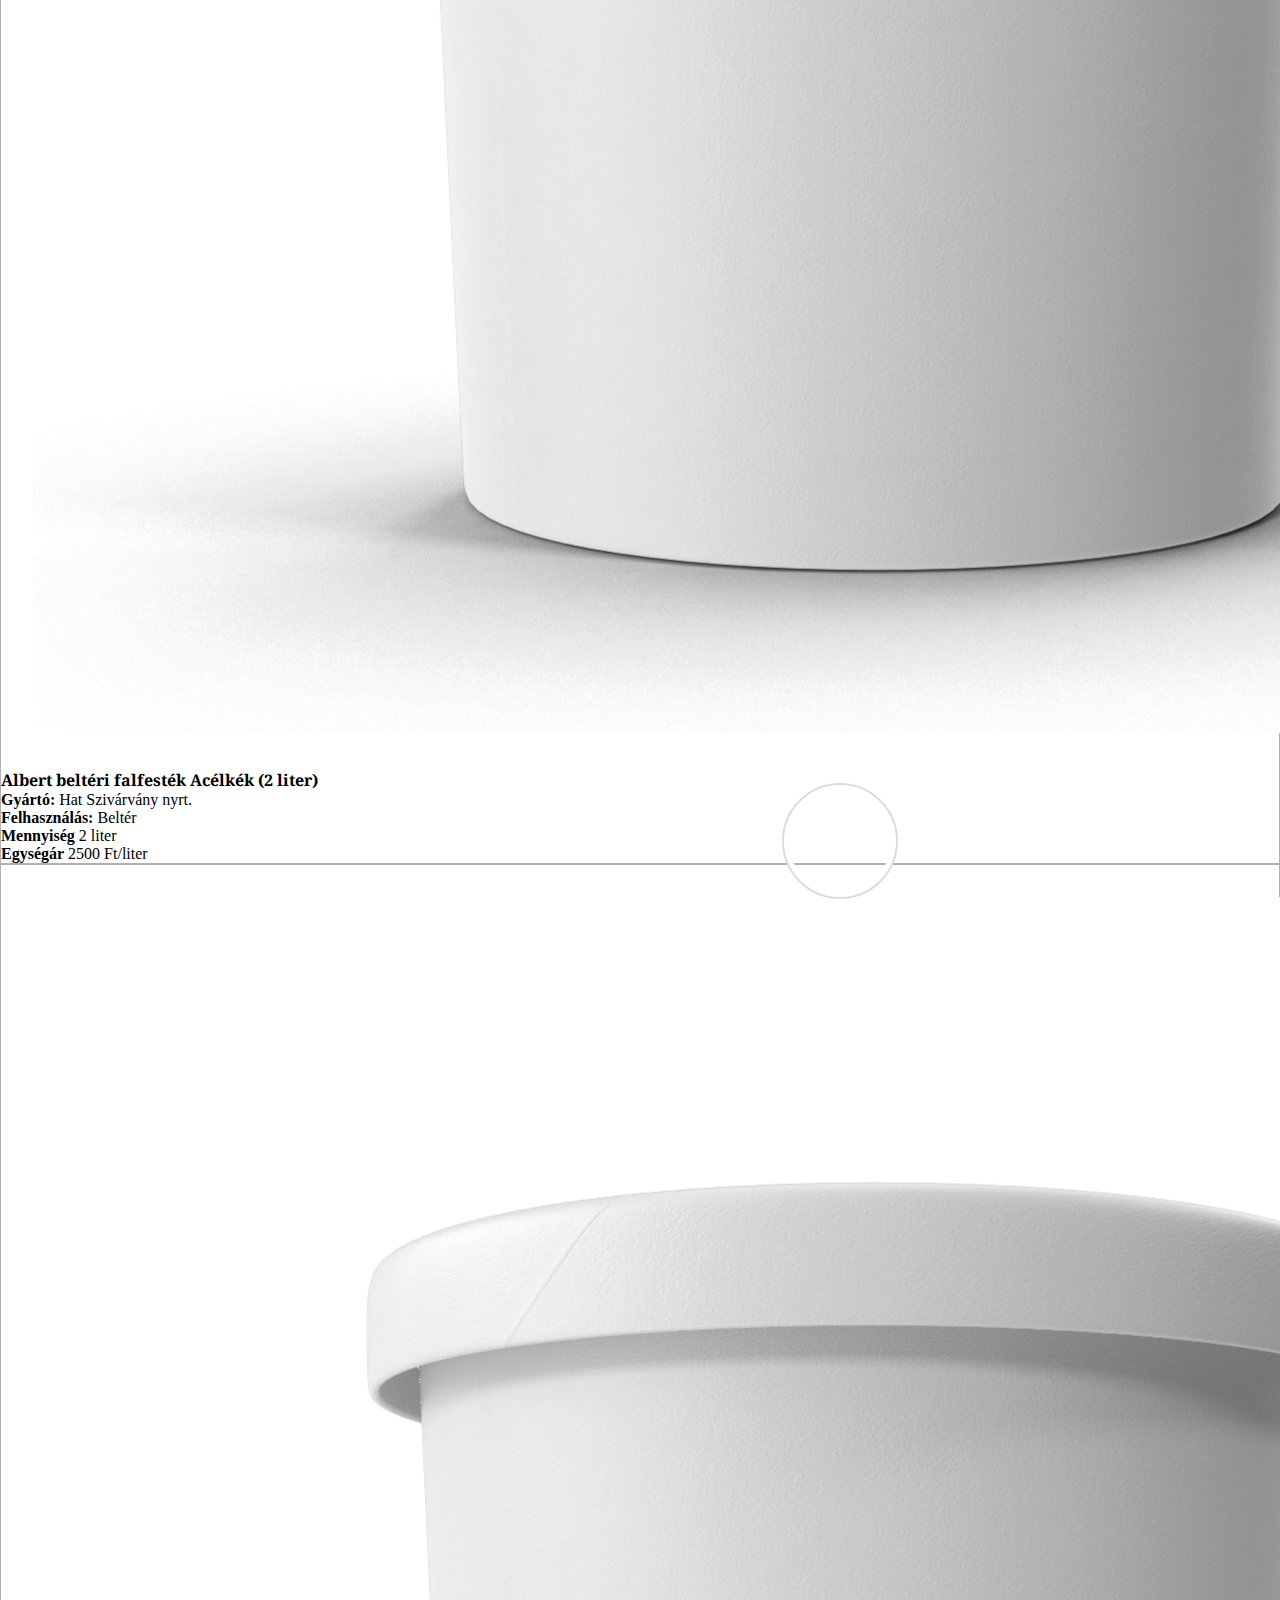
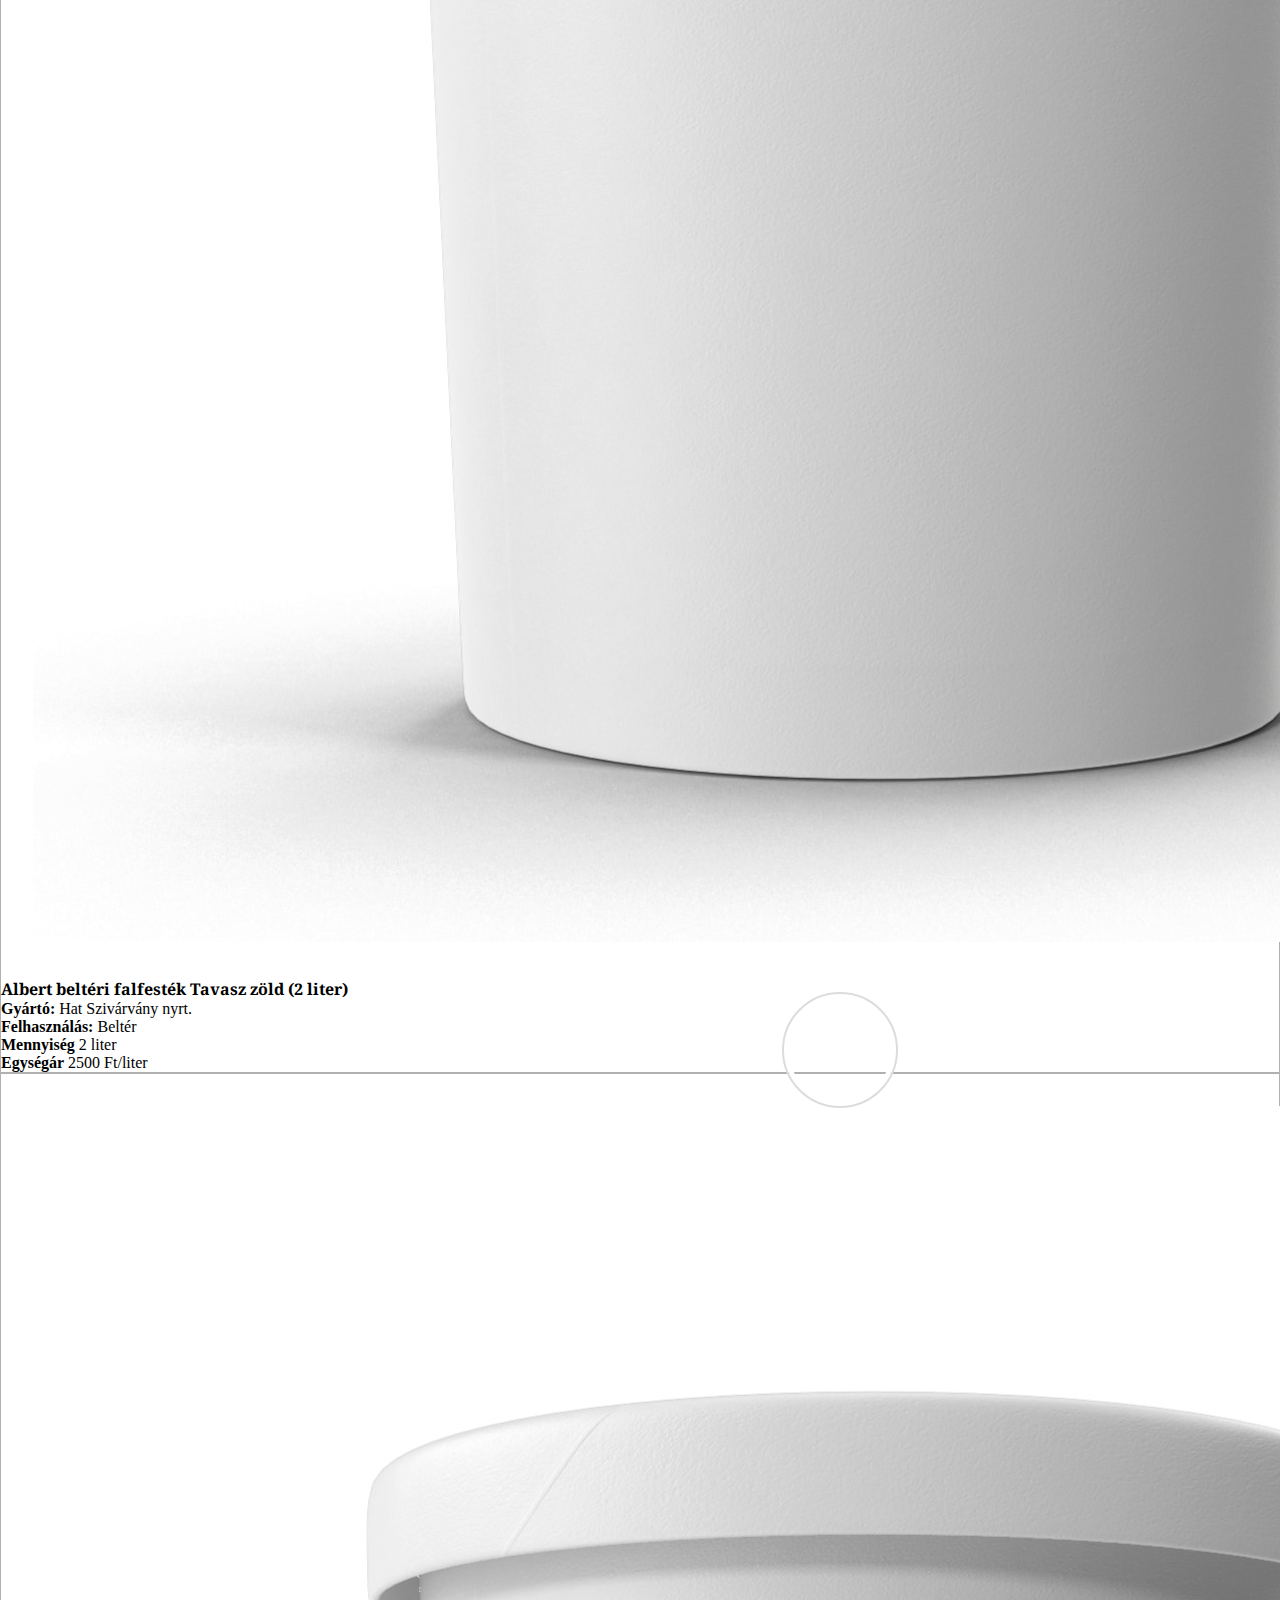
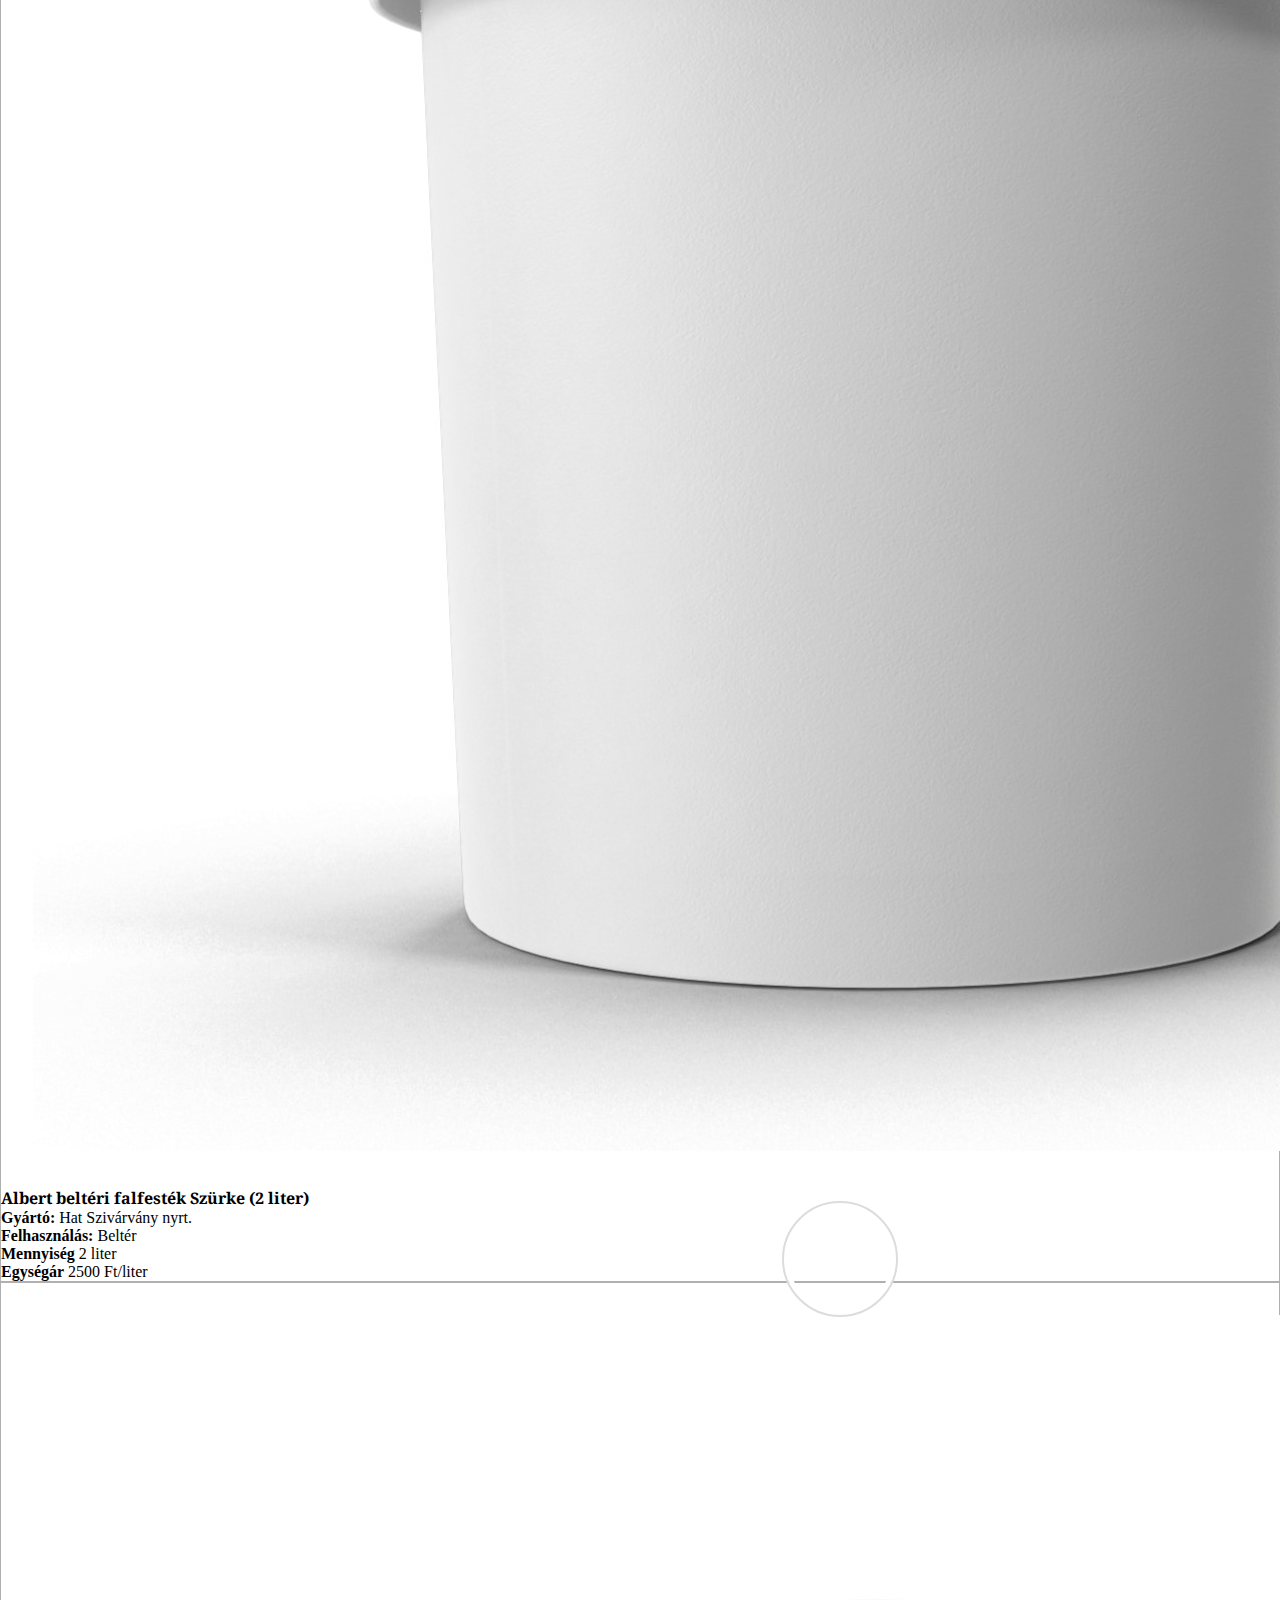
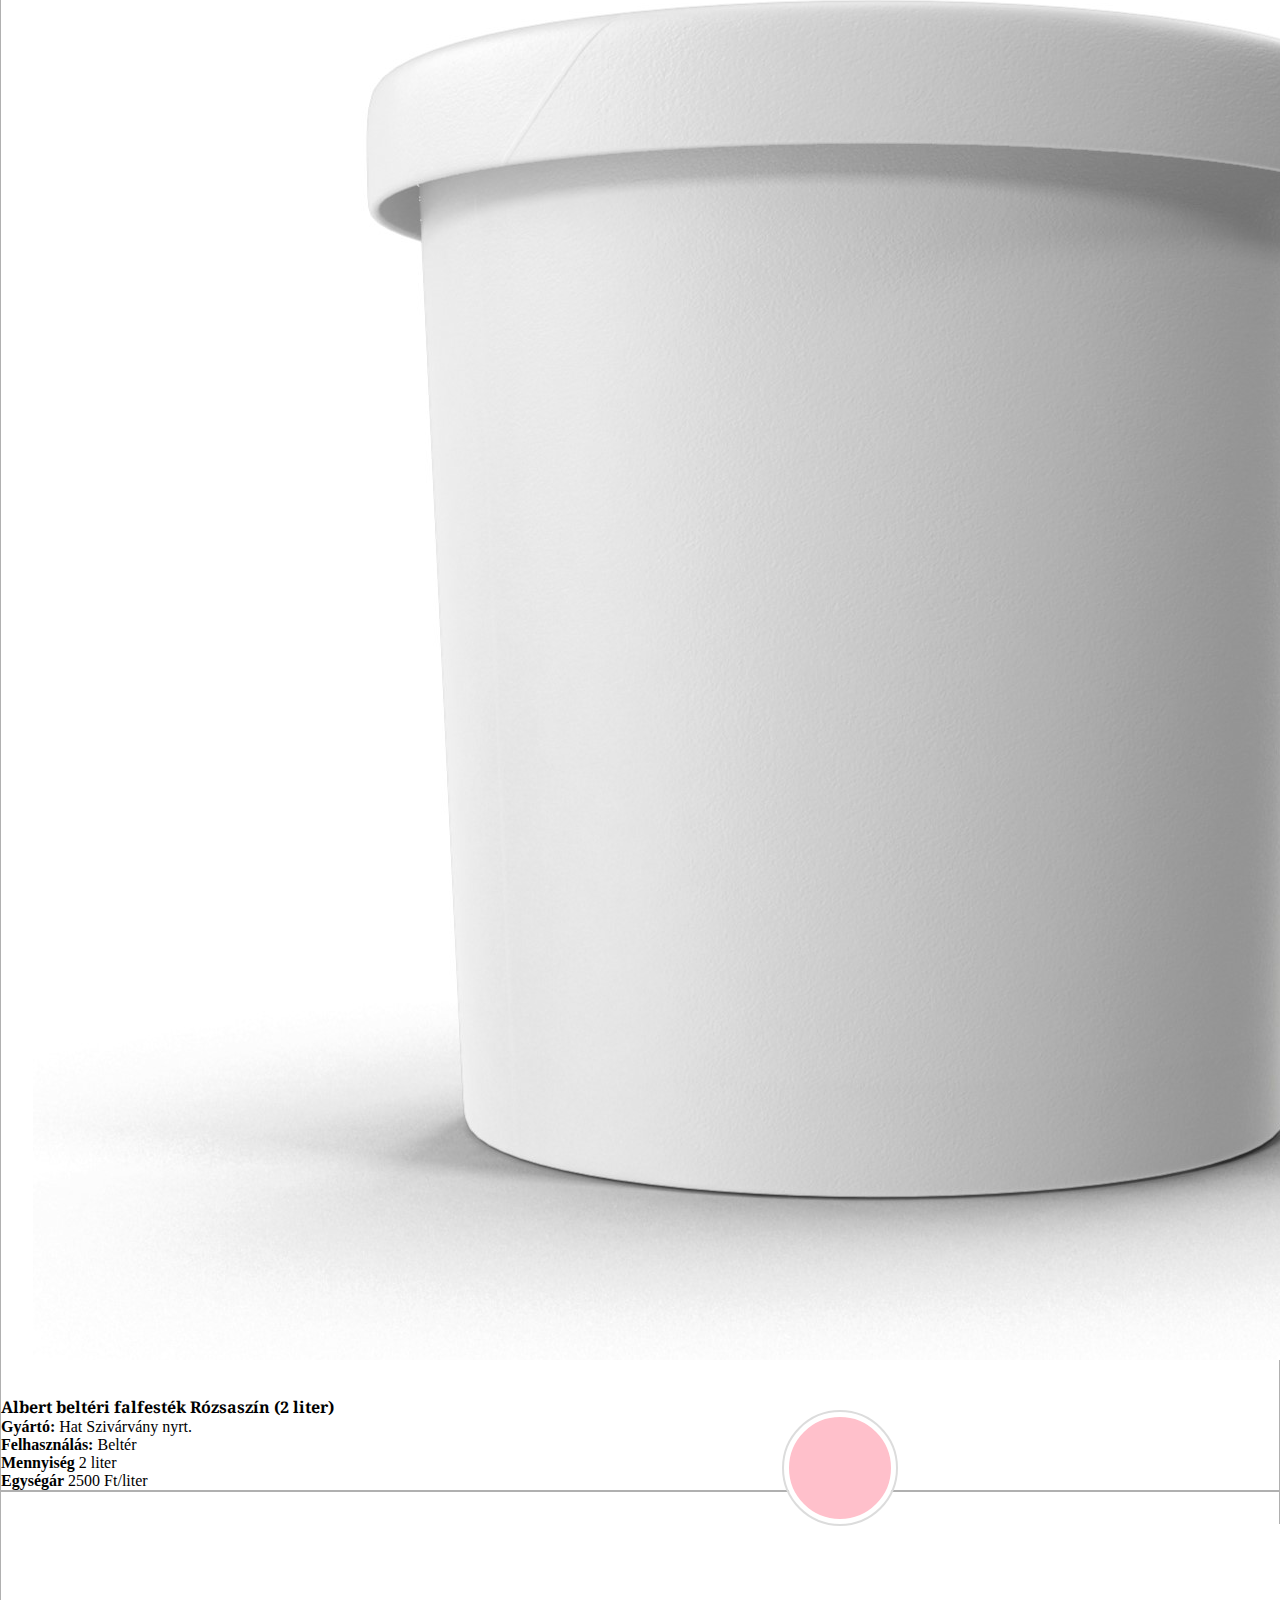
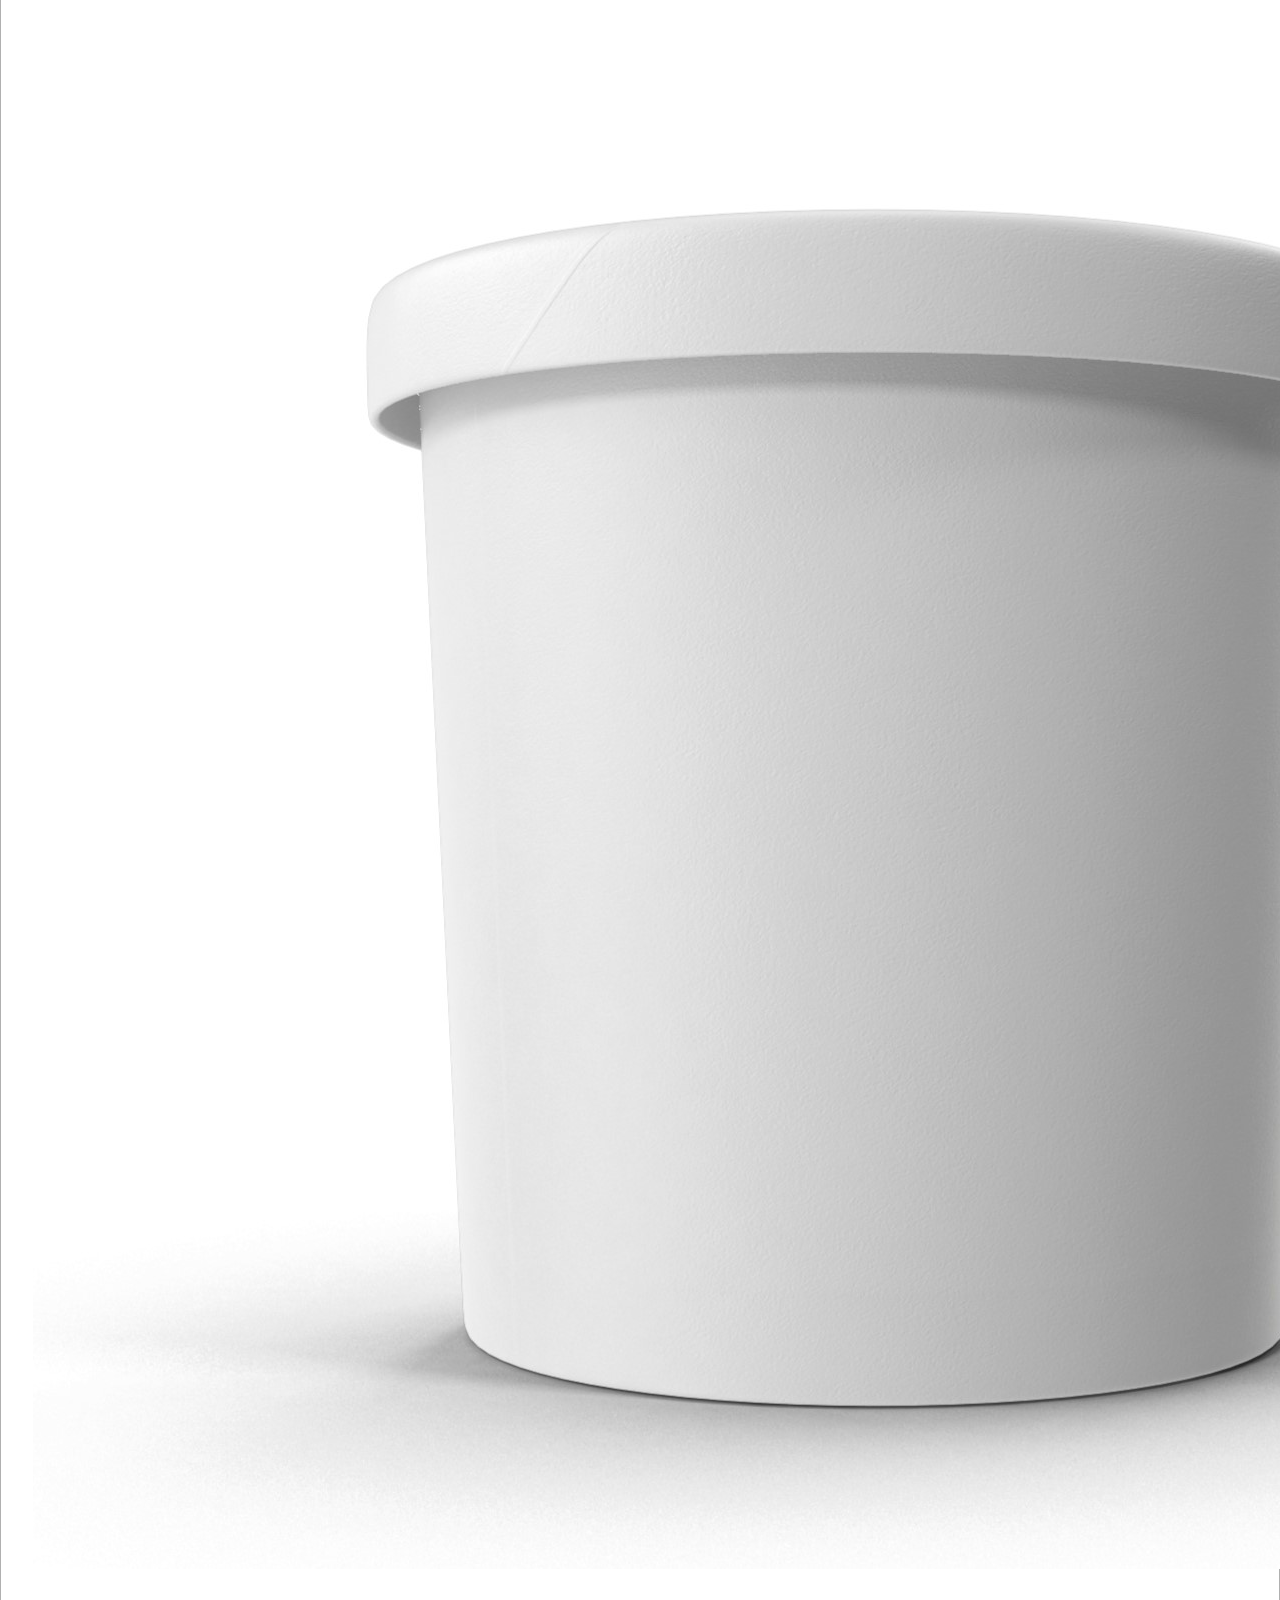
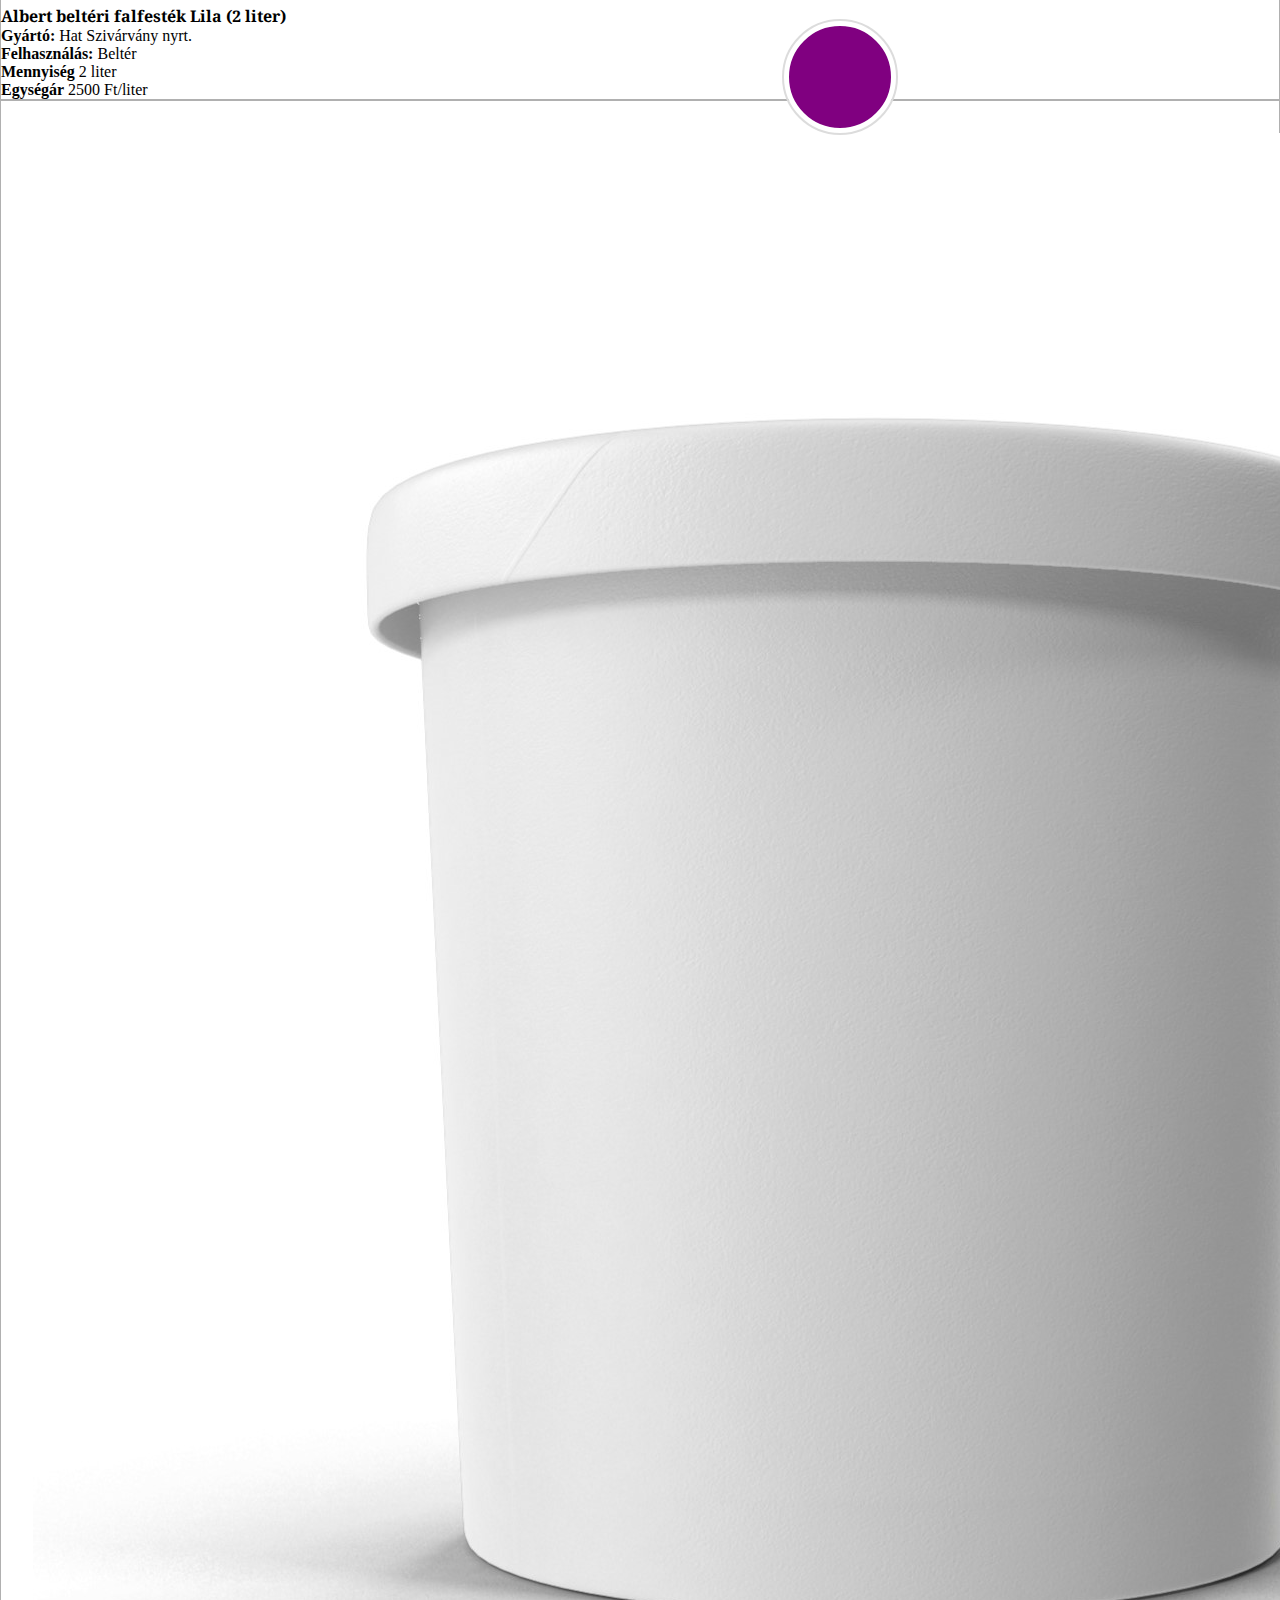
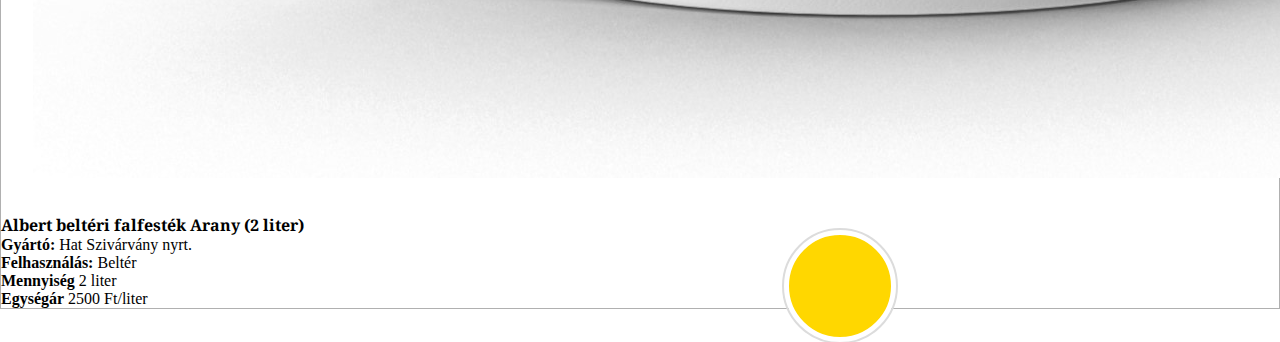
<file: paints/paints.html>
<!doctype html>
<html lang="hu">
  <head>
    <meta charset="utf-8">
    <meta name="viewport" content="width=device-width, initial-scale=1, shrink-to-fit=no">
    <link rel="stylesheet" href="https://cdn.jsdelivr.net/npm/bootstrap@4.5.3/dist/css/bootstrap.min.css" integrity="sha384-TX8t27EcRE3e/ihU7zmQxVncDAy5uIKz4rEkgIXeMed4M0jlfIDPvg6uqKI2xXr2" crossorigin="anonymous">
    <link rel="stylesheet" href="style.css">
    <link rel="shortcut icon" href="../images/hammer32.png" type="image/x-icon">
    <title>Barkacs:fooldal</title>
  </head>
  <body>
    <nav class="navbar navbar-expand-lg navbar-dark">
        <a class="navbar-brand" href="../index.html"><img src="../images/hammer64.png" alt="Hammer" title="Hammer"></a>
        <button class="navbar-toggler collapse d-flex d-lg-none flex-column justify-content-around" type="button" data-toggle="collapse" data-target="#navbarSupportedContent" aria-controls="navbarSupportedContent" aria-expanded="false" aria-label="Toggle navigation">
          <span class="toggler-icon top-bar"></span>
          <span class="toggler-icon middle-bar"></span>
          <span class="toggler-icon bottom-bar"></span>
        </button>   
        <div class="collapse navbar-collapse" id="navbarSupportedContent">
          <ul class="navbar-nav mr-auto">
            <li class="nav-item">
              <a class="nav-link" href="../index.html">Főoldal</a>
            </li>
            <li class="nav-item active">
              <a class="nav-link" href="../paints/paints.html">Festékek<span class="sr-only">(current)</span></a>
            </li>
            <li class="nav-item">
                <a class="nav-link" href="../woods/woods.html">Faanyagok</a>
            </li>
            <li class="nav-item">
                <a class="nav-link" href="../tools/tools.html">Szerszámkatalógus</a>
            </li>
            <li class="nav-item">
                <a class="nav-link" href="../about/about.html">Rólunk</a>
            </li>
            <li class="nav-item">
                <a class="nav-link" href="#">Blog</a>
            </li>
          </ul>
        </div>
      </nav>
    <div class="container-fluid">
        <header>
            <h1>Válasszon színt</h1>
        </header>
        <div class="row row-cols-1 row-cols-md-4">
            <div class="col mb-4">
                <div class="card h-100">
                    <img src="../images/paints/bucket.jpg" class="card-img-top" alt="Festékes vödör" title="Festékes vödör">
                    <p class="color-palette bg-danger"></p>
                    <div class="card-body">
                        <h2>Albert beltéri falfesték Paradicsom (2 liter)
                        </h2>
                        <ul>
                            <li><span>Gyártó:</span> Hat Szivárvány nyrt.</li>
                            <li><span>Felhasználás:</span> Beltér</li>
                            <li><span>Mennyiség</span> 2 liter</li>
                            <li><span>Egységár</span> 2500 Ft/liter</li>
                        </ul>
                    </div>
                </div>
            </div>
            <div class="col mb-4">
                <div class="card h-100">
                    <img src="../images/paints/bucket.jpg" class="card-img-top" alt="Festékes vödör" title="Festékes vödör">
                    <p class="color-palette bg-warning"></p>
                    <div class="card-body">
                        <h2>Albert beltéri falfesték Narancssárga (2 liter)
                        </h2>
                        <ul>
                            <li><span>Gyártó:</span> Hat Szivárvány nyrt.</li>
                            <li><span>Felhasználás:</span> Beltér</li>
                            <li><span>Mennyiség</span> 2 liter</li>
                            <li><span>Egységár</span> 2500 Ft/liter</li>
                        </ul>
                    </div>
                </div>
            </div>
            <div class="col mb-4">
                <div class="card h-100">
                    <img src="../images/paints/bucket.jpg" class="card-img-top" alt="Festékes vödör" title="Festékes vödör">
                    <p class="color-palette bg-info"></p>
                    <div class="card-body">
                        <h2>Albert beltéri falfesték Acélkék (2 liter)
                        </h2>
                        <ul>
                            <li><span>Gyártó:</span> Hat Szivárvány nyrt.</li>
                            <li><span>Felhasználás:</span> Beltér</li>
                            <li><span>Mennyiség</span> 2 liter</li>
                            <li><span>Egységár</span> 2500 Ft/liter</li>
                        </ul>
                    </div>
                </div>
            </div>
            <div class="col mb-4">
                <div class="card h-100">
                    <img src="../images/paints/bucket.jpg" class="card-img-top" alt="Festékes vödör" title="Festékes vödör">
                    <p class="color-palette bg-success"></p>
                    <div class="card-body">
                        <h2>Albert beltéri falfesték Tavasz zöld (2 liter)
                        </h2>
                        <ul>
                            <li><span>Gyártó:</span> Hat Szivárvány nyrt.</li>
                            <li><span>Felhasználás:</span> Beltér</li>
                            <li><span>Mennyiség</span> 2 liter</li>
                            <li><span>Egységár</span> 2500 Ft/liter</li>
                        </ul>
                    </div>
                </div>
            </div>
            <div class="col mb-4">
                <div class="card h-100">
                    <img src="../images/paints/bucket.jpg" class="card-img-top" alt="Festékes vödör" title="Festékes vödör">
                    <p class="color-palette bg-secondary"></p>
                    <div class="card-body">
                        <h2>Albert beltéri falfesték Szürke (2 liter)
                        </h2>
                        <ul>
                            <li><span>Gyártó:</span> Hat Szivárvány nyrt.</li>
                            <li><span>Felhasználás:</span> Beltér</li>
                            <li><span>Mennyiség</span> 2 liter</li>
                            <li><span>Egységár</span> 2500 Ft/liter</li>
                        </ul>
                    </div>
                </div>
            </div>
            <div class="col mb-4">
                <div class="card h-100">
                    <img src="../images/paints/bucket.jpg" class="card-img-top" alt="Festékes vödör" title="Festékes vödör">
                    <p class="color-palette pink"></p>
                    <div class="card-body">
                        <h2>Albert beltéri falfesték Rózsaszín (2 liter)
                        </h2>
                        <ul>
                            <li><span>Gyártó:</span> Hat Szivárvány nyrt.</li>
                            <li><span>Felhasználás:</span> Beltér</li>
                            <li><span>Mennyiség</span> 2 liter</li>
                            <li><span>Egységár</span> 2500 Ft/liter</li>
                        </ul>
                    </div>
                </div>
            </div>
            <div class="col mb-4">
                <div class="card h-100">
                    <img src="../images/paints/bucket.jpg" class="card-img-top" alt="Festékes vödör" title="Festékes vödör">
                    <p class="color-palette lila"></p>
                    <div class="card-body">
                        <h2>Albert beltéri falfesték Lila (2 liter)
                        </h2>
                        <ul>
                            <li><span>Gyártó:</span> Hat Szivárvány nyrt.</li>
                            <li><span>Felhasználás:</span> Beltér</li>
                            <li><span>Mennyiség</span> 2 liter</li>
                            <li><span>Egységár</span> 2500 Ft/liter</li>
                        </ul>
                    </div>
                </div>
            </div>
            <div class="col mb-4">
                <div class="card h-100">
                    <img src="../images/paints/bucket.jpg" class="card-img-top" alt="Festékes vödör" title="Festékes vödör">
                    <p class="color-palette gold"></p>
                    <div class="card-body">
                        <h2>Albert beltéri falfesték Arany (2 liter)
                        </h2>
                        <ul>
                            <li><span>Gyártó:</span> Hat Szivárvány nyrt.</li>
                            <li><span>Felhasználás:</span> Beltér</li>
                            <li><span>Mennyiség</span> 2 liter</li>
                            <li><span>Egységár</span> 2500 Ft/liter</li>
                        </ul>
                    </div>
                </div>
            </div>
        </div>
    </div>
    <div class="footer">
      <footer>
          <ul>
              <li><span>Elérhetőségek</span></li>
              <li><span>Levél: </span>DIY Barkácsáruház</li>
              <li><span>E-mail: </span>info@barkacsaruhaz.hu</li>
              <li><span>Telefon: </span>+36-1-555-55-55</li>
          </ul>
      </footer>
    </div>
    <script src="https://code.jquery.com/jquery-3.5.1.slim.min.js" integrity="sha384-DfXdz2htPH0lsSSs5nCTpuj/zy4C+OGpamoFVy38MVBnE+IbbVYUew+OrCXaRkfj" crossorigin="anonymous"></script>
    <script src="https://cdn.jsdelivr.net/npm/bootstrap@4.5.3/dist/js/bootstrap.bundle.min.js" integrity="sha384-ho+j7jyWK8fNQe+A12Hb8AhRq26LrZ/JpcUGGOn+Y7RsweNrtN/tE3MoK7ZeZDyx" crossorigin="anonymous"></script>
  </body>
</html>
</file>
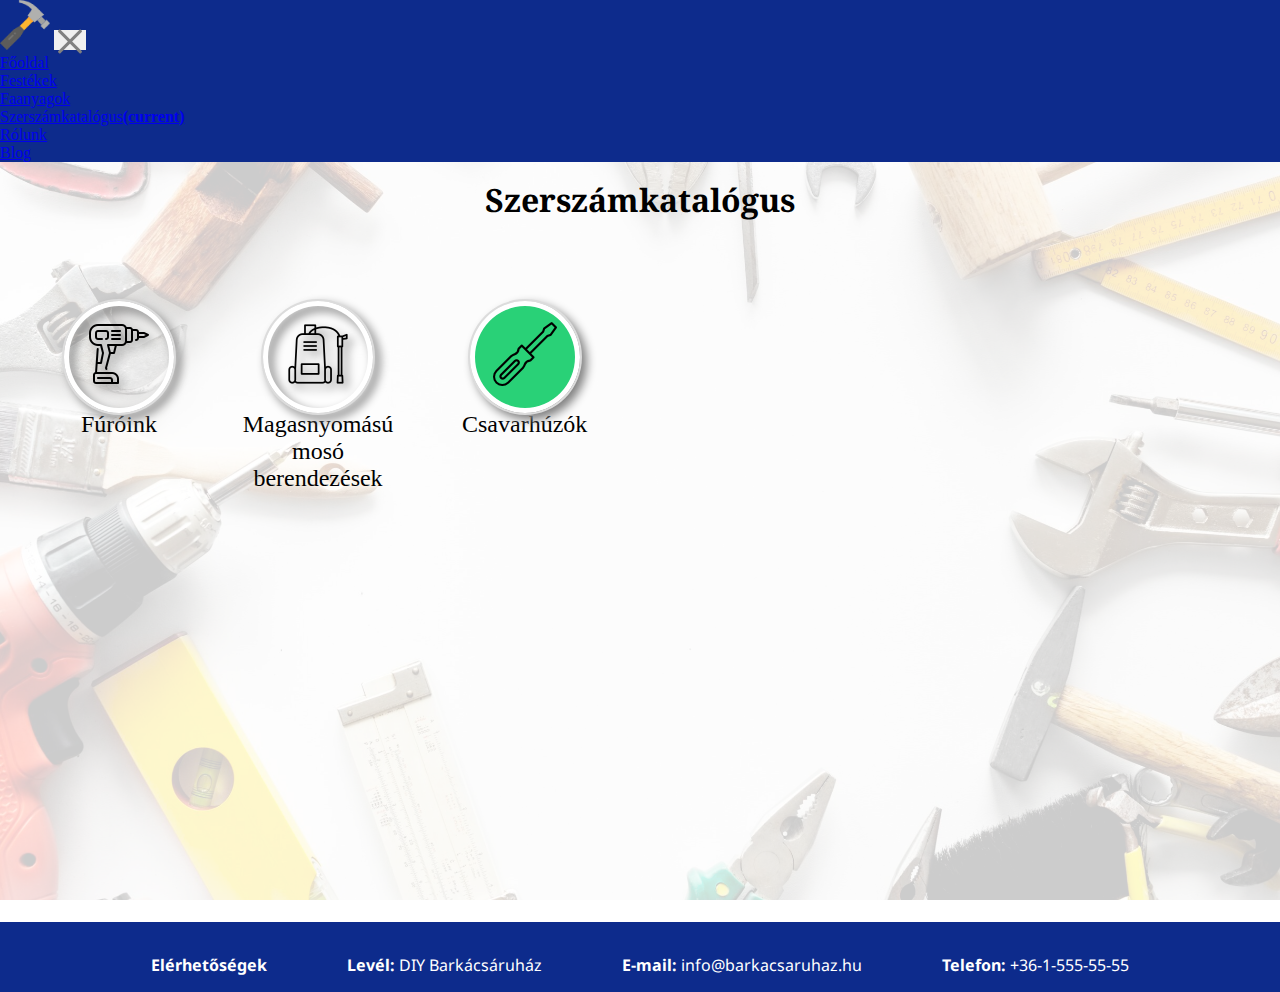
<file: tools/tools.html>
<!doctype html>
<html lang="hu">
  <head>
    <meta charset="utf-8">
    <meta name="viewport" content="width=device-width, initial-scale=1, shrink-to-fit=no">
    <link rel="stylesheet" href="https://cdn.jsdelivr.net/npm/bootstrap@4.5.3/dist/css/bootstrap.min.css" integrity="sha384-TX8t27EcRE3e/ihU7zmQxVncDAy5uIKz4rEkgIXeMed4M0jlfIDPvg6uqKI2xXr2" crossorigin="anonymous">
    <link rel="stylesheet" href="style.css">
    <link rel="shortcut icon" href="../images/hammer32.png" type="image/x-icon">
    <title>Barkacs:fooldal</title>
  </head>
  <body>
    <nav class="navbar navbar-expand-lg navbar-dark">
        <a class="navbar-brand" href="../index.html"><img src="../images/hammer64.png" alt="Hammer" title="Hammer"></a>
        <button class="navbar-toggler collapse d-flex d-lg-none flex-column justify-content-around" type="button" data-toggle="collapse" data-target="#navbarSupportedContent" aria-controls="navbarSupportedContent" aria-expanded="false" aria-label="Toggle navigation">
          <span class="toggler-icon top-bar"></span>
          <span class="toggler-icon middle-bar"></span>
          <span class="toggler-icon bottom-bar"></span>
        </button>   
        <div class="collapse navbar-collapse" id="navbarSupportedContent">
          <ul class="navbar-nav mr-auto">
            <li class="nav-item">
              <a class="nav-link" href="../index.html">Főoldal</a>
            </li>
            <li class="nav-item">
              <a class="nav-link" href="../paints/paints.html">Festékek</a>
            </li>
            <li class="nav-item">
                <a class="nav-link" href="../woods/woods.html">Faanyagok</a>
            </li>
            <li class="nav-item active">
                <a class="nav-link" href="../tools/tools.html">Szerszámkatalógus<span class="sr-only">(current)</span></a>
            </li>
            <li class="nav-item">
                <a class="nav-link" href="../about/about.html">Rólunk</a>
            </li>
            <li class="nav-item">
                <a class="nav-link" href="#">Blog</a>
            </li>
          </ul>
        </div>
      </nav>
    <div class="container-fluid">
        <header>
            <h1>Szerszámkatalógus</h1>
        </header>
        <div class="content">
            <div class="list">
                <ul>
                    <li class="images"><p class="color-palette bg-danger"><a href="../drill/drill.html"><img src="../images/tools/drill.png" alt="Fúró" title="Fúró"></a></p></li>
                    <li>
                        Fúróink
                    </li>
                </ul>
            </div>
            <div class="list">
                <ul>
                    <li class="images"><p class="color-palette bg-warning"><img src="../images/tools/washer.png" alt="Mosó" title="Mosó"></p></li>
                    <li>
                        Magasnyomású mosó berendezések
                    </li>
                </ul>
            </div>
            <div class="list">
                <ul>
                    <li class="images"> <p class="color-palette green"><img src="../images/tools/screwdriver.png" alt="Csavarhúzó" title="Csavarhúzó"></p></li>
                    <li>
                        Csavarhúzók
                    </li>
                </ul>
            </div>
        </div>
    </div>
    <div class="footer">
      <footer>
          <ul>
              <li><span>Elérhetőségek</span></li>
              <li><span>Levél: </span>DIY Barkácsáruház</li>
              <li><span>E-mail: </span>info@barkacsaruhaz.hu</li>
              <li><span>Telefon: </span>+36-1-555-55-55</li>
          </ul>
      </footer>
    </div>
    <script src="https://code.jquery.com/jquery-3.5.1.slim.min.js" integrity="sha384-DfXdz2htPH0lsSSs5nCTpuj/zy4C+OGpamoFVy38MVBnE+IbbVYUew+OrCXaRkfj" crossorigin="anonymous"></script>
    <script src="https://cdn.jsdelivr.net/npm/bootstrap@4.5.3/dist/js/bootstrap.bundle.min.js" integrity="sha384-ho+j7jyWK8fNQe+A12Hb8AhRq26LrZ/JpcUGGOn+Y7RsweNrtN/tE3MoK7ZeZDyx" crossorigin="anonymous"></script>
  </body>
</html>
</file>
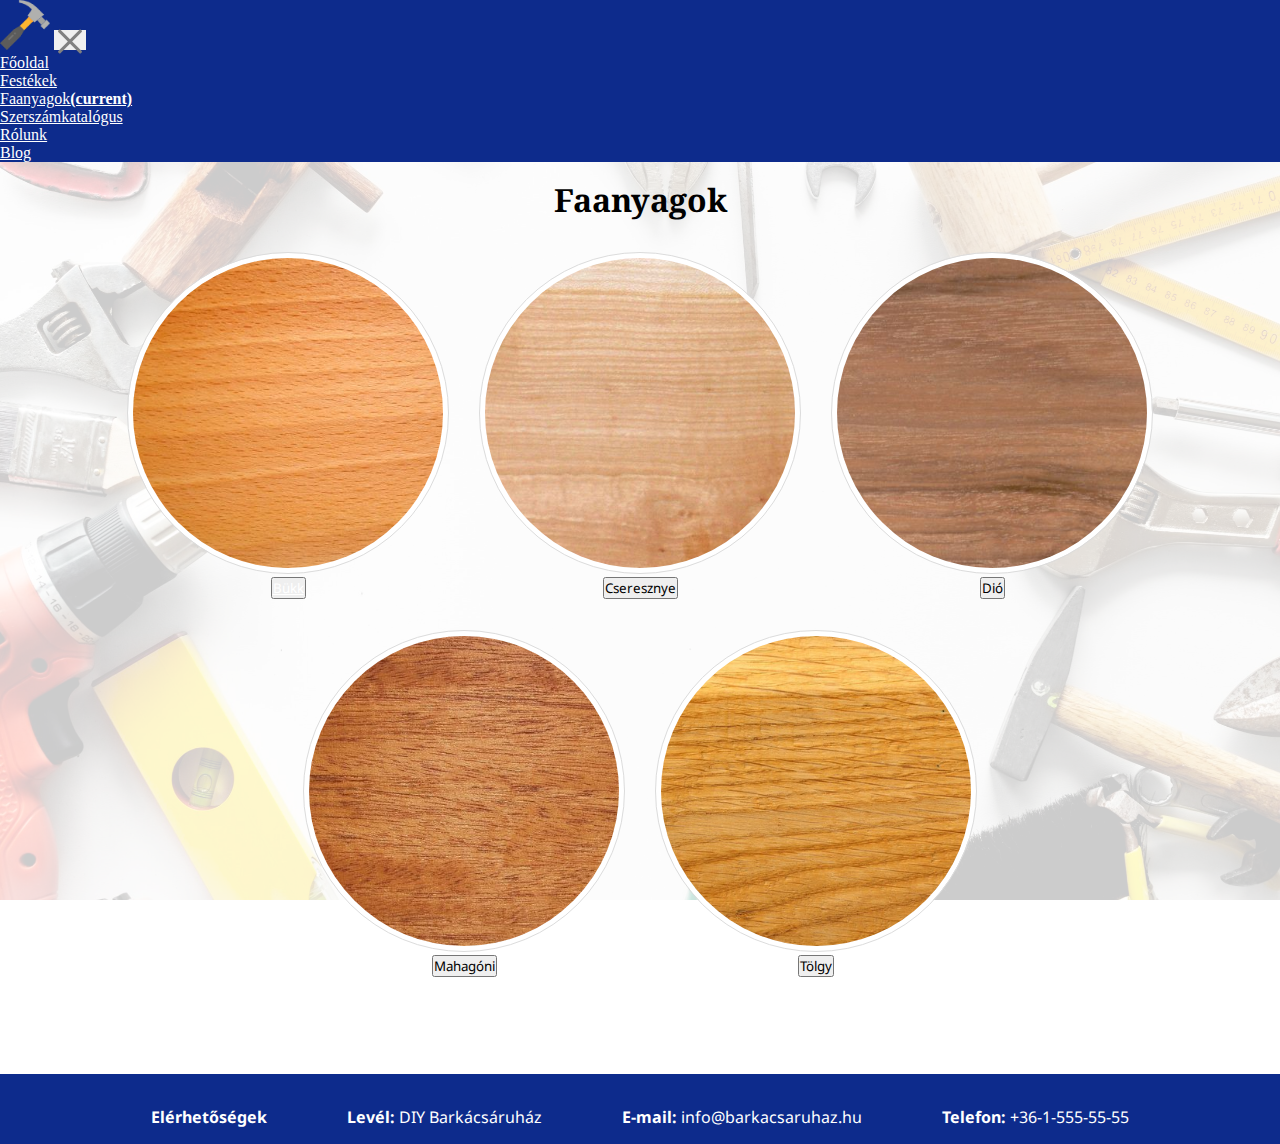
<file: woods/woods.html>
<!doctype html>
<html lang="hu">
  <head>
    <meta charset="utf-8">
    <meta name="viewport" content="width=device-width, initial-scale=1, shrink-to-fit=no">
    <link rel="stylesheet" href="https://cdn.jsdelivr.net/npm/bootstrap@4.5.3/dist/css/bootstrap.min.css" integrity="sha384-TX8t27EcRE3e/ihU7zmQxVncDAy5uIKz4rEkgIXeMed4M0jlfIDPvg6uqKI2xXr2" crossorigin="anonymous">
    <link rel="stylesheet" href="style.css">
    <link rel="shortcut icon" href="../images/hammer32.png" type="image/x-icon">
    <title>Barkacs:fooldal</title>
  </head>
  <body>
    <nav class="navbar navbar-expand-lg navbar-dark">
        <a class="navbar-brand" href="../index.html"><img src="../images/hammer64.png" alt="Hammer" title="Hammer"></a>
        <button class="navbar-toggler collapse d-flex d-lg-none flex-column justify-content-around" type="button" data-toggle="collapse" data-target="#navbarSupportedContent" aria-controls="navbarSupportedContent" aria-expanded="false" aria-label="Toggle navigation">
          <span class="toggler-icon top-bar"></span>
          <span class="toggler-icon middle-bar"></span>
          <span class="toggler-icon bottom-bar"></span>
        </button>   
        <div class="collapse navbar-collapse" id="navbarSupportedContent">
          <ul class="navbar-nav mr-auto">
            <li class="nav-item">
              <a class="nav-link" href="../index.html">Főoldal</a>
            </li>
            <li class="nav-item">
              <a class="nav-link" href="../paints/paints.html">Festékek</a>
            </li>
            <li class="nav-item active">
                <a class="nav-link" href="../woods/woods.html">Faanyagok<span class="sr-only">(current)</span></a>
            </li>
            <li class="nav-item">
                <a class="nav-link" href="../tools/tools.html">Szerszámkatalógus</a>
            </li>
            <li class="nav-item">
                <a class="nav-link" href="../about/about.html">Rólunk</a>
            </li>
            <li class="nav-item">
                <a class="nav-link" href="#">Blog</a>
            </li>
          </ul>
        </div>
      </nav>
    <div class="container-fluid">
        <header>
            <h1>Faanyagok</h1>
        </header>
        <div class="content">
            <div class="list">
                <p><img src="../images/woods/beech.jpg" alt="Bükk" title="Bükk"></p>
                <button type="button" class="btn btn-primary"><a href="../beech/beech.html">Bükk</a></button>
            </div>
            <div class="list">
                <p><img src="../images/woods/cherry.jpg" alt="Cseresznye" title="Cseresznye"></p>
                <button type="button" class="btn btn-primary">Cseresznye</button>
            </div>
            <div class="list">
                <p><img src="../images/woods/walnut.jpg" alt="Dió" title="Dió"></p>
                <button type="button" class="btn btn-primary">Dió</button>
            </div>
            <div class="list">
                <p><img src="../images/woods/mahagony.jpg" alt="Mahagóni" title="Mahagóni"></p>
                <button type="button" class="btn btn-primary">Mahagóni</button>
            </div>
            <div class="list">
                <p><img src="../images/woods/oak.jpg" alt="Tölgy" title="Tölgy"></p>
                <button type="button" class="btn btn-primary">Tölgy</button>
            </div>
        </div>
    </div>
    <div class="footer">
      <footer>
          <ul>
              <li><span>Elérhetőségek</span></li>
              <li><span>Levél: </span>DIY Barkácsáruház</li>
              <li><span>E-mail: </span>info@barkacsaruhaz.hu</li>
              <li><span>Telefon: </span>+36-1-555-55-55</li>
          </ul>
      </footer>
    </div>
    <script src="https://code.jquery.com/jquery-3.5.1.slim.min.js" integrity="sha384-DfXdz2htPH0lsSSs5nCTpuj/zy4C+OGpamoFVy38MVBnE+IbbVYUew+OrCXaRkfj" crossorigin="anonymous"></script>
    <script src="https://cdn.jsdelivr.net/npm/bootstrap@4.5.3/dist/js/bootstrap.bundle.min.js" integrity="sha384-ho+j7jyWK8fNQe+A12Hb8AhRq26LrZ/JpcUGGOn+Y7RsweNrtN/tE3MoK7ZeZDyx" crossorigin="anonymous"></script>
  </body>
</html>
</file>
<file: style.css>
@import url('https://fonts.googleapis.com/css2?family=Noto+Sans:ital@0;1&display=swap');
@import url('https://fonts.googleapis.com/css2?family=Namdhinggo&family=Noto+Sans:ital@0;1&family=Noto+Serif:ital@0;1&display=swap');

/* Változók */

:root{
    --height100vh: 100vh;
    --navfooterColor: hsl(226, 83%, 30%);
    --container-fluidColor: rgba(255, 255, 255, .80);
    --colorWhtite: white;
    --padding: 1rem;
    --fontSize: 1rem;
    --absolutePosition: absolute;
    --heightPercent: 100%;
    --widthPercent: 100%;
}

/* // Változók */

* {
    scrollbar-width: thin;
    scrollbar-color: #989898 #ffffff;
}
*::-webkit-scrollbar {
    width: 10px;
}
*::-webkit-scrollbar-track {
    background: #ffffff;
}
*::-webkit-scrollbar-thumb {
    background-color: #808080;
    border-radius: 10px;
    border: 3px none #ffffff;
}

/* Important!! */
*{
    user-select: none;
    padding: 0;
    margin: 0;
    box-sizing: border-box;
}
html{
    height: var(--height100vh);
    height: var(--heightPercent);
}
body{
    min-height: var(--heightPercent);
    height: var(--height100vh);
    display: flex;
    flex-direction: column;
    background: url('images/background.jpg') center/cover no-repeat;
    background-attachment: fixed;
}

/* // Important!! */

/* Navbar to X */

.navbar-toggler {
    width: 2rem;
    height: 20px;
    position: relative;
    transition: .5s ease-in-out;
}
.navbar-toggler,
.navbar-toggler:focus,
.navbar-toggler:active,
.navbar-toggler-icon:focus {
    outline: none;
    box-shadow: none;
    border: 0;
    position: relative;
}
.navbar-toggler span {
    margin: 0;
    padding: 0;
}
.toggler-icon {
    display: block;
    position: var(--absolutePosition);
    height: 3px;
    width: var(--widthPercent);
    background: grey;
    border-radius: 1px;
    opacity: 1;
    left: 0;
    transform: rotate(0deg);
    transition: .25s ease-in-out;
}
.middle-bar {
    margin-top: 0px;
}
.navbar-toggler.collapsed .top-bar {
    position: var(--absolutePosition);
    top: 0px;
    transform: rotate(0deg);
}
.navbar-toggler.collapsed .middle-bar {
    opacity: 1;
    position: var(--absolutePosition);
    top: 10px;
    filter: alpha(opacity=100);
}
.navbar-toggler.collapsed .bottom-bar {
    position: var(--absolutePosition);
    top: 20px;
    transform: rotate(0deg);
}
.navbar-toggler .top-bar {
    top: inherit;
    transform: rotate(135deg);
}
.navbar-toggler .middle-bar {
    opacity: 0;
    top: inherit;
    filter: alpha(opacity=0);
}
.navbar-toggler .bottom-bar {
    top: inherit;
    transform: rotate(-135deg);
}
.navbar{
    background-color: var(--navfooterColor);
}
.navbar-brand img{
    height: 3.125rem;
}

/* //Navbar End */

/* Container */

.container-fluid {
    background-color: var(--container-fluidColor);
    max-width: 95rem;
    height: calc(100vh - 8.75rem);
    padding-bottom: 55rem !important;
}

/* //Container */

h1{
    text-align: center;
    font-family: "Noto Serif", serif;
    padding: var(--padding)
}
h2{
    font-family: 'Times New Roman', Times, serif;
}
.carousel-inner{
    overflow: hidden;
}
.carousel-item{
    position: relative;
    width: var(--widthPercent);
    height: var(--heightPercent);
}
.carousel-item img{
    width: 50% !important;
    margin: 0 auto;
    max-height: 25rem;
    margin: 0 auto;
    position: relative;
    z-index: 1;
}
.background-overlay{
    position: var(--absolutePosition);
    top: 0;
    left: 0;
    width: var(--widthPercent);
    height: var(--heightPercent);
    filter: blur(5px);
    background: url('images/carouselThird.jpg') center/cover;
    z-index: 0;
}
@media screen and (max-width: 785px){
    .background-overlay{
        visibility: hidden;
    }
    .carousel-item img{
        width: var(--widthPercent) !important;
        max-height: 20rem;
    }
}
.carousel-button{
    position: var(--absolutePosition);
    top: 85%;
    left: 50%;
    transform: translate(-50%, -50%);
    z-index: 1;
    text-decoration: none;
    font-size: 1.3rem;
}
.carousel-button a{
    text-decoration: none;
    color: var(--colorWhtite);
}
@media screen and (max-width: 1024px) {
    .carousel-button {
        visibility: hidden;
    }
}

/* Footer  */

span{
    font-weight: bold;
}
.footer{
    margin: 0;
    padding: 0;
}
footer{
    display: flex;
    justify-content: space-around;
    align-self: center;
    background-color: var(--navfooterColor);
    color: var(--colorWhtite);
    font-family: "Noto Sans", sans-serif;
    margin-top: auto;
    padding: var(--padding);
    padding-top: 2rem;
}
footer ul{
    list-style: none;
    display: flex;
    justify-content: space-around;
    gap: 10rem;
}
@media screen and (max-width: 1350px) {
    footer ul{
        gap: 5rem;
    }
}
@media screen and (max-width: 785px){
    footer{
        display: flex;
        justify-content: flex-start;
        color: white;
        padding: var(--padding);
        padding-top: 2rem;
        font-size: 1.2rem;
        margin-top: auto;
    }
    footer ul{
        list-style: none;
        display: block;
        flex-wrap: wrap;
    }
}

/* //Footer  */
</file>
<file: about/style.css>
@import url('https://fonts.googleapis.com/css2?family=Noto+Sans:ital@0;1&display=swap');
@import url('https://fonts.googleapis.com/css2?family=Namdhinggo&family=Noto+Sans:ital@0;1&family=Noto+Serif:ital@0;1&display=swap');

/* Változók */

:root{
    --height100vh: 100vh;
    --navfooterColor: hsl(226, 83%, 30%);
    --container-fluidColor: rgba(255, 255, 255, .80);
    --greyBackground: rgba(167, 167, 167, 0.7);
    --colorWhite: white;
    --padding: 1rem;
    --fontSize: 1rem;
    --absolutePosition: absolute;
    --heightPercent: 100%;
    --widthPercent: 100%;
}

/* // Változók */

* {
    scrollbar-width: thin;
    scrollbar-color: #989898 #ffffff;
}
*::-webkit-scrollbar {
    width: 10px;
}
*::-webkit-scrollbar-track {
    background: #ffffff;
}
*::-webkit-scrollbar-thumb {
    background-color: #808080;
    border-radius: 10px;
    border: 3px none #ffffff;
}

/* Important!! */
*{
    user-select: none;
    margin: 0;
    box-sizing: border-box;
}
html{
    height: var(--height100vh);
    height: var(--heightPercent)
}
body{
    min-height: var(--heightPercent);
    height: var(--height100vh);
    display: flex;
    flex-direction: column;
    background: url('../images/background.jpg') center/cover no-repeat;
    background-attachment: fixed;
}

/* // Important!! */

/* Navbar to X */

.navbar-toggler {
    width: 2rem;
    height: 20px;
    position: relative;
    transition: .5s ease-in-out;
}
.navbar-toggler,
.navbar-toggler:focus,
.navbar-toggler:active,
.navbar-toggler-icon:focus {
    outline: none;
    box-shadow: none;
    border: 0;
    position: relative;
}
.navbar-toggler span {
    margin: 0;
    padding: 0;
}
.toggler-icon {
    display: block;
    position: var(--absolutePosition);
    height: 3px;
    width: var(--widthPercent);
    background: grey;
    border-radius: 1px;
    opacity: 1;
    left: 0;
    transform: rotate(0deg);
    transition: .25s ease-in-out;
}
.middle-bar {
    margin-top: 0px;
}
.navbar-toggler.collapsed .top-bar {
    position: var(--absolutePosition);
    top: 0px;
    transform: rotate(0deg);
}
.navbar-toggler.collapsed .middle-bar {
    opacity: 1;
    position: var(--absolutePosition);
    top: 10px;
    filter: alpha(opacity=100);
}
.navbar-toggler.collapsed .bottom-bar {
    position: var(--absolutePosition);
    top: 20px;
    transform: rotate(0deg);
}
.navbar-toggler .top-bar {
    top: inherit;
    transform: rotate(135deg);
}
.navbar-toggler .middle-bar {
    opacity: 0;
    top: inherit;
    filter: alpha(opacity=0);
}
.navbar-toggler .bottom-bar {
    top: inherit;
    transform: rotate(-135deg);
}
.navbar{
    background-color: var(--navfooterColor);
}
.navbar-brand img{
    height: 3.125rem;
}

/* //Navbar End */

/* Container */

.container-fluid {
    background-color: var(--container-fluidColor);
    max-width: 95rem;
    height: calc(100vh - 8.75rem);
    padding-bottom: 55rem !important;
    padding: 0;
}
@media screen and (max-width: 991px){
    .container-fluid{
        padding-bottom: 65rem !important;
    }
}
@media screen and (max-width: 767px){
    .container-fluid{
        padding-bottom: 90rem !important;
    }
}
@media screen and (max-width: 576px){
    .container-fluid{
        padding-bottom: 105rem !important;
    }
}
@media screen and (max-width: 525px){
    .container-fluid{
        padding-bottom: 125rem !important;
    }
}
@media screen and (max-width: 425px){
    .container-fluid{
        padding-bottom: 135rem !important;
    }
}

/* //Container */
h1{
    text-align: center;
    font-family: "Noto Serif", serif;
    padding: var(--padding);
}
#faceMan, #faceWoman{
    margin-inline: 3.5rem;
    margin-block: 1rem;
    padding: 0;
}
#faceMan{
    float: left;
    height: 15rem;
    max-width: 15rem;
}

#faceWoman{
    float: right;
    height: 15rem;
    max-width: 15rem;
}

/* Footer  */

span{
    font-weight: bold;
}
.footer{
    margin: 0;
    padding: 0;
}
footer{
    display: flex;
    justify-content: space-around;
    align-self: center;
    background-color: var(--navfooterColor);
    color: var(--colorWhite);;
    font-family: "Noto Sans", sans-serif;
    margin-top: auto;
    padding: var(--padding);
    padding-top: 2rem;
}
footer ul{
    list-style: none;
    display: flex;
    justify-content: space-around;
    gap: 10rem;
}
@media screen and (max-width: 1350px) {
    footer ul{
        gap: 5rem;
    }
}
@media screen and (max-width: 785px){
    footer{
        display: flex;
        justify-content: flex-start;
        padding: 1rem;
        padding-top: 2rem;
        font-size: 1.2rem;
        margin-top: auto;
    }
    footer ul{
        list-style: none;
        display: block;
        flex-wrap: wrap;
    }
}

/* //Footer  */
</file>
<file: beech/style.css>
@import url('https://fonts.googleapis.com/css2?family=Noto+Sans:ital@0;1&display=swap');
@import url('https://fonts.googleapis.com/css2?family=Namdhinggo&family=Noto+Sans:ital@0;1&family=Noto+Serif:ital@0;1&display=swap');

/* Változók */

:root{
    --height100vh: 100vh;
    --navfooterColor: hsl(226, 83%, 30%);
    --container-fluidColor: rgba(255, 255, 255, .80);
    --greyBackground: rgba(167, 167, 167, 0.7);
    --colorWhite: white;
    --padding: 1rem;
    --fontSize: 1rem;
    --absolutePosition: absolute;
    --heightPercent: 100%;
    --widthPercent: 100%;
}

/* // Változók */

* {
    scrollbar-width: thin;
    scrollbar-color: #989898 #ffffff;
}
*::-webkit-scrollbar {
    width: 10px;
}
*::-webkit-scrollbar-track {
    background: #ffffff;
}
*::-webkit-scrollbar-thumb {
    background-color: #808080;
    border-radius: 10px;
    border: 3px none #ffffff;
}

/* Important!! */
*{
    user-select: none;
    padding: 0;
    margin: 0;
    box-sizing: border-box;
}
html{
    height: var(--height100vh);
    height: var(--heightPercent);
}
body{
    min-height: var(--height100vh);
    height: var(--height100vh);
    display: flex;
    flex-direction: column;
    background: url('../images/background.jpg') center/cover no-repeat;
    background-attachment: fixed;
}

/* // Important!! */

/* Navbar to X */

.navbar-toggler {
    width: 2rem;
    height: 20px;
    position: relative;
    transition: .5s ease-in-out;
}
.navbar-toggler,
.navbar-toggler:focus,
.navbar-toggler:active,
.navbar-toggler-icon:focus {
    outline: none;
    box-shadow: none;
    border: 0;
    position: relative;
}
.navbar-toggler span {
    margin: 0;
    padding: 0;
}
.toggler-icon {
    display: block;
    position: var(--absolutePosition);
    height: 3px;
    width: var(--widthPercent);
    background: grey;
    border-radius: 1px;
    opacity: 1;
    left: 0;
    transform: rotate(0deg);
    transition: .25s ease-in-out;
}
.middle-bar {
    margin-top: 0px;
}
.navbar-toggler.collapsed .top-bar {
    position: var(--absolutePosition);
    top: 0px;
    transform: rotate(0deg);
}
.navbar-toggler.collapsed .middle-bar {
    opacity: 1;
    position: var(--absolutePosition);
    top: 10px;
    filter: alpha(opacity=100);
}
.navbar-toggler.collapsed .bottom-bar {
    position: var(--absolutePosition);
    top: 20px;
    transform: rotate(0deg);
}
.navbar-toggler .top-bar {
    top: inherit;
    transform: rotate(135deg);
}
.navbar-toggler .middle-bar {
    opacity: 0;
    top: inherit;
    filter: alpha(opacity=0);
}
.navbar-toggler .bottom-bar {
    top: inherit;
    transform: rotate(-135deg);
}
.navbar{
    background-color: var(--navfooterColor)
}
.navbar-brand img{
    height: 3.125rem;
}

/* //Navbar End */

/* Container */

.container-fluid {
    background-color: var(--container-fluidColor);
    max-width: 95rem;
    height: calc(100vh - 8.75rem);
    padding-bottom: 75rem;
}
@media screen and (max-width: 1090px){
    .container-fluid{
        padding-bottom: 80rem !important;
    }
}
@media screen and (max-width: 865px){
    .container-fluid{
        padding-bottom: 90rem !important;
    }
}
@media screen and (max-width: 730px) {
    .container-fluid{
        padding-bottom: 100rem !important;
    }
}
@media screen and (max-width: 630px) {
    .container-fluid{
        padding-bottom: 120rem !important;
    }
}
@media screen and (max-width: 460px) {
    .container-fluid{
        padding-bottom: 130rem !important;
    }
}
@media screen and (max-width: 410px) {
    .container-fluid{
        padding-bottom: 150rem !important;
    }
}
/* //Container */

h1{
    text-align: center;
    font-family: "Noto Serif", serif;
    padding: var(--padding);
}
.container-fluid img{
    border:5px solid var(--colorWhite);
    padding: 0;
    margin: 0;
    border-radius: 50%;
    width: 20rem;
    height: 20rem;
    outline: 1px solid rgb(220, 220, 220);
    float: right;
}
p{
    font-size: 1.5rem;
}

/* Footer  */

span{
    font-weight: bold;
}
.footer{
    margin: 0;
    padding: 0;
}
footer{
    display: flex;
    justify-content: space-around;
    align-self: center;
    background-color: var(--navfooterColor);
    color: var(--colorWhite);
    font-family: "Noto Sans", sans-serif;
    margin-top: auto;
    padding: var(--padding);
    padding-top: 2rem;
}
footer ul{
    list-style: none;
    display: flex;
    justify-content: space-around;
    gap: 10rem;
}
@media screen and (max-width: 1350px) {
    footer ul{
        gap: 5rem;
    }
}
@media screen and (max-width: 785px){
    footer{
        display: flex;
        justify-content: flex-start;
        padding: 1rem;
        padding-top: 2rem;
        font-size: 1.2rem;
        margin-top: auto;
    }
    footer ul{
        list-style: none;
        display: block;
        flex-wrap: wrap;
    }
}

/* //Footer  */
</file>
<file: blog/style.css>
@import url('https://fonts.googleapis.com/css2?family=Noto+Sans:ital@0;1&display=swap');
@import url('https://fonts.googleapis.com/css2?family=Namdhinggo&family=Noto+Sans:ital@0;1&family=Noto+Serif:ital@0;1&display=swap');

/* Változók */

:root{
    --height100vh: 100vh;
    --navfooterColor: hsl(226, 83%, 30%);
    --container-fluidColor: rgba(255, 255, 255, .80);
    --greyBackground: rgba(167, 167, 167, 0.7);
    --colorWhite: white;
    --padding: 1rem;
    --fontSize: 1rem;
    --absolutePosition: absolute;
    --heightPercent: 100%;
    --widthPercent: 100%;
}

/* // Változók */

* {
    scrollbar-width: thin;
    scrollbar-color: #989898 #ffffff;
}
*::-webkit-scrollbar {
    width: 10px;
}
*::-webkit-scrollbar-track {
    background: #ffffff;
}
*::-webkit-scrollbar-thumb {
    background-color: #808080;
    border-radius: 10px;
    border: 3px none #ffffff;
}

/* Important!! */
*{
    user-select: none;
}
html{
    height: var(--heightPercent)
}
body{
    min-height: var(--heightPercent);
    height: var(--height100vh);
    display: flex;
    flex-direction: column;
    background: url('../images/background.jpg') center/cover no-repeat;
    background-attachment: fixed;
}

/* // Important!! */

/* Navbar to X */

.navbar-toggler {
    width: 2rem;
    height: 20px;
    position: relative;
    transition: .5s ease-in-out;
}
.navbar-toggler,
.navbar-toggler:focus,
.navbar-toggler:active,
.navbar-toggler-icon:focus {
    outline: none;
    box-shadow: none;
    border: 0;
    position: relative;
}
.navbar-toggler span {
    margin: 0;
    padding: 0;
}
.toggler-icon {
    display: block;
    position: var(--absolutePosition);
    height: 3px;
    width: var(--widthPercent);
    background: grey;
    border-radius: 1px;
    opacity: 1;
    left: 0;
    transform: rotate(0deg);
    transition: .25s ease-in-out;
}
.middle-bar {
    margin-top: 0px;
}
.navbar-toggler.collapsed .top-bar {
    position: var(--absolutePosition);
    top: 0px;
    transform: rotate(0deg);
}
.navbar-toggler.collapsed .middle-bar {
    opacity: 1;
    position: var(--absolutePosition);
    top: 10px;
    filter: alpha(opacity=100);
}
.navbar-toggler.collapsed .bottom-bar {
    position: var(--absolutePosition);
    top: 20px;
    transform: rotate(0deg);
}
.navbar-toggler .top-bar {
    top: inherit;
    transform: rotate(135deg);
}
.navbar-toggler .middle-bar {
    opacity: 0;
    top: inherit;
    filter: alpha(opacity=0);
}
.navbar-toggler .bottom-bar {
    top: inherit;
    transform: rotate(-135deg);
}
.navbar{
    background-color: var(--navfooterColor);
}
.navbar-brand img{
    height: 3.125rem;
}

/* //Navbar End */

/* Container */

.container-fluid {
    background-color: var(--container-fluidColor);
    margin-right: 25rem;
    max-width: 75rem;
    height: calc(100vh - 8.75rem);
    padding-bottom: 45rem !important;
    padding: 0;
}
@media screen and (max-width: 935px){
    .container-fluid {
        padding-bottom: 85rem !important;
    }
}
/* //Container */

h1{
    text-align: center;
    font-family: "Noto Serif", serif;
    padding: var(--padding);
}
h2{
    font-family: "Noto Serif", serif;
    padding: var(--padding); 
}
.content img{
    width: 15rem;
    height: 14rem;
    padding: var(--padding);
    margin-left: 2.5rem;
}
.content{
    display: flex;
    flex-wrap: wrap;
    justify-content: space-around;
    flex-direction: column;
}
.sponge{
    display: flex;
    margin: 0;
    padding: 0;
}
.container p{
    padding: 0;
    margin-left: 2rem;
}
.container a{
    padding: 0;
    margin: 0;
    float: right;
}
/* Footer  */

span{
    font-weight: bold;
}
.footer{
    margin: 0;
    padding: 0;
}
footer{
    display: flex;
    justify-content: space-around;
    align-self: center;
    background-color: hsl(226, 83%, 30%);
    color: var(--colorWhite);
    font-family: "Noto Sans", sans-serif;
    margin-top: auto;
    padding: var(--padding);
    padding-top: 2rem;
}
footer ul{
    list-style: none;
    display: flex;
    justify-content: space-around;
    gap: 10rem;
}
@media screen and (max-width: 1350px) {
    footer ul{
        gap: 5rem;
    }
}
@media screen and (max-width: 785px){
    footer{
        display: flex;
        justify-content: flex-start;
        background-color: var(--navfooterColor);
        padding: var(--padding);
        padding-top: 2rem;
        font-size: 1.2rem;
        margin-top: auto;
    }
    footer ul{
        list-style: none;
        display: block;
        flex-wrap: wrap;
    }
}

/* //Footer  */
</file>
<file: drill/style.css>
@import url('https://fonts.googleapis.com/css2?family=Noto+Sans:ital@0;1&display=swap');
@import url('https://fonts.googleapis.com/css2?family=Namdhinggo&family=Noto+Sans:ital@0;1&family=Noto+Serif:ital@0;1&display=swap');

/* Változók */

:root{
    --height100vh: 100vh;
    --navfooterColor: hsl(226, 83%, 30%);
    --container-fluidColor: rgba(255, 255, 255, .80);
    --greyBackground: rgba(167, 167, 167, 0.7);
    --colorWhite: white;
    --padding: 1rem;
    --fontSize: 1rem;
    --absolutePosition: absolute;
    --heightPercent: 100%;
    --widthPercent: 100%;
}

/* // Változók */

* {
    scrollbar-width: thin;
    scrollbar-color: #989898 #ffffff;
}
*::-webkit-scrollbar {
    width: 10px;
}
*::-webkit-scrollbar-track {
    background: #ffffff;
}
*::-webkit-scrollbar-thumb {
    background-color: #808080;
    border-radius: 10px;
    border: 3px none #ffffff;
}

/* Important!! */
*{
    user-select: none;
}
html{
    height: var(--heightPercent)
}
body{
    min-height: var(--heightPercent);
    height: var(--height100vh);
    display: flex;
    flex-direction: column;
    background: url('../images/background.jpg') center/cover no-repeat;
    background-attachment: fixed;
}

/* // Important!! */

/* Navbar to X */

.navbar-toggler {
    width: 2rem;
    height: 20px;
    position: relative;
    transition: .5s ease-in-out;
}
.navbar-toggler,
.navbar-toggler:focus,
.navbar-toggler:active,
.navbar-toggler-icon:focus {
    outline: none;
    box-shadow: none;
    border: 0;
    position: relative;
}
.navbar-toggler span {
    margin: 0;
    padding: 0;
}
.toggler-icon {
    display: block;
    position: var(--absolutePosition);
    height: 3px;
    width: var(--widthPercent);
    background: grey;
    border-radius: 1px;
    opacity: 1;
    left: 0;
    transform: rotate(0deg);
    transition: .25s ease-in-out;
}
.middle-bar {
    margin-top: 0px;
}
.navbar-toggler.collapsed .top-bar {
    position: var(--absolutePosition);
    top: 0px;
    transform: rotate(0deg);
}
.navbar-toggler.collapsed .middle-bar {
    opacity: 1;
    position: var(--absolutePosition);
    top: 10px;
    filter: alpha(opacity=100);
}
.navbar-toggler.collapsed .bottom-bar {
    position: var(--absolutePosition);
    top: 20px;
    transform: rotate(0deg);
}
.navbar-toggler .top-bar {
    top: inherit;
    transform: rotate(135deg);
}
.navbar-toggler .middle-bar {
    opacity: 0;
    top: inherit;
    filter: alpha(opacity=0);
}
.navbar-toggler .bottom-bar {
    top: inherit;
    transform: rotate(-135deg);
}
.navbar{
    background-color: var(--navfooterColor);
}
.navbar-brand img{
    height: 3.125rem;
}

/* //Navbar End */

/* Container */

.container-fluid {
    background-color: var(--container-fluidColor);
    max-width: 95rem;
    height: calc(100vh - 8.75rem);
    padding-bottom: 45rem !important;
    padding: 0;
}
@media screen and (max-width: 935px){
    .container-fluid {
        padding-bottom: 85rem !important;
    }
}
/* //Container */

h1{
    text-align: center;
    font-family: "Noto Serif", serif;
    padding: var(--padding);
}
h2{
    font-family: 'Times New Roman', Times, serif;
}
.content img{
    width: 20rem;
    height: 20rem;
    padding: var(--padding);
    margin-left: 7.5rem;
}
.content{
    display: flex;
    flex-wrap: wrap;
    justify-content: space-around;
    flex-direction: column;
}
@media screen and (max-width: 935px) {
    .content {
        flex-direction: row;
    }
    .green-drill, .blue-drill{
        flex-direction: column;
    }
}
.content ul{
    margin-right: 7rem;
}
.green-drill, .blue-drill{
    display: flex;
    border-top: 1px solid grey;
    margin: 0;
    padding: 0;
}
.blue-drill{
    background-color: var(--greyBackground)
}
.container{
    margin: 1rem;
}

/* Footer  */

span{
    font-weight: bold;
}
.footer{
    margin: 0;
    padding: 0;
}
footer{
    display: flex;
    justify-content: space-around;
    align-self: center;
    background-color: hsl(226, 83%, 30%);
    color: var(--colorWhite);
    font-family: "Noto Sans", sans-serif;
    margin-top: auto;
    padding: var(--padding);
    padding-top: 2rem;
}
footer ul{
    list-style: none;
    display: flex;
    justify-content: space-around;
    gap: 10rem;
}
@media screen and (max-width: 1350px) {
    footer ul{
        gap: 5rem;
    }
}
@media screen and (max-width: 785px){
    footer{
        display: flex;
        justify-content: flex-start;
        background-color: var(--navfooterColor);
        padding: var(--padding);
        padding-top: 2rem;
        font-size: 1.2rem;
        margin-top: auto;
    }
    footer ul{
        list-style: none;
        display: block;
        flex-wrap: wrap;
    }
}

/* //Footer  */
</file>
<file: paints/style.css>
@import url('https://fonts.googleapis.com/css2?family=Noto+Sans:ital@0;1&display=swap');
@import url('https://fonts.googleapis.com/css2?family=Namdhinggo&family=Noto+Sans:ital@0;1&family=Noto+Serif:ital@0;1&display=swap');

/* Változók */

:root{
    --height100vh: 100vh;
    --navfooterColor: hsl(226, 83%, 30%);
    --container-fluidColor: rgba(255, 255, 255, .80);
    --colorWhite: white;
    --padding: 1rem;
    --fontSize: 1rem;
    --absolutePosition: absolute;
    --heightPercent: 100%;
    --widthPercent: 100%;
}

/* // Változók */

* {
    scrollbar-width: thin;
    scrollbar-color: #989898 #ffffff;
}
*::-webkit-scrollbar {
    width: 10px;
}
*::-webkit-scrollbar-track {
    background: #ffffff;
}
*::-webkit-scrollbar-thumb {
    background-color: #808080;
    border-radius: 10px;
    border: 3px none #ffffff;
}

/* Important!! */
*{
    user-select: none;
    padding: 0;
    margin: 0;
    box-sizing: border-box;
}
html{
    height: var(--height100vh);
    height: var(--heightPercent);
}
body{
    min-height: var(--heightPercent);
    height: var(--height100vh);
    display: flex;
    flex-direction: column;
    background: url('../images/background.jpg') center/cover no-repeat;
    background-attachment: fixed;
}

/* // Important!! */

/* Navbar to X */

.navbar-toggler {
    width: 2rem;
    height: 20px;
    position: relative;
    transition: .5s ease-in-out;
}
.navbar-toggler,
.navbar-toggler:focus,
.navbar-toggler:active,
.navbar-toggler-icon:focus {
    outline: none;
    box-shadow: none;
    border: 0;
    position: relative;
}
.navbar-toggler span {
    margin: 0;
    padding: 0;
}
.toggler-icon {
    display: block;
    position: var(--absolutePosition);
    height: 3px;
    width: var(--widthPercent);
    background: grey;
    border-radius: 1px;
    opacity: 1;
    left: 0;
    transform: rotate(0deg);
    transition: .25s ease-in-out;
}
.middle-bar {
    margin-top: 0px;
}
.navbar-toggler.collapsed .top-bar {
    position: var(--absolutePosition);
    top: 0px;
    transform: rotate(0deg);
}
.navbar-toggler.collapsed .middle-bar {
    opacity: 1;
    position: var(--absolutePosition);
    top: 10px;
    filter: alpha(opacity=100);
}
.navbar-toggler.collapsed .bottom-bar {
    position: var(--absolutePosition);
    top: 20px;
    transform: rotate(0deg);
}
.navbar-toggler .top-bar {
    top: inherit;
    transform: rotate(135deg);
}
.navbar-toggler .middle-bar {
    opacity: 0;
    top: inherit;
    filter: alpha(opacity=0);
}
.navbar-toggler .bottom-bar {
    top: inherit;
    transform: rotate(-135deg);
}
.navbar{
    background-color: var(--navfooterColor);
}
.navbar-brand img{
    height: 3.125rem;
}

/* //Navbar End */

/* Container */

.container-fluid {
    background-color: var(--container-fluidColor);
    max-width: 95rem;
    height: calc(100vh - 8.75rem);
    padding-bottom: 80rem !important;
}
@media screen and (max-width: 1145px){
    .container-fluid{
        padding-bottom: 95rem !important;
    }
}
@media screen and (max-width: 755px){
    .container-fluid{
        padding-bottom: 305rem !important;
    }
}

/* //Container */

h1{
    text-align: center;
    font-family: "Noto Serif", serif;
    padding: 1rem;
}
h2{
    font-size: var(--fontSize);
    font-weight: bold;
    font-family: "Noto Serif", serif;
}
.card{
    border-radius: 0;
    border: 1px solid rgba(150, 150, 150, .75);
}
.card-img-top{
    padding: 2rem;

}
.card ul{
    list-style: none;
}
.color-palette{
    position: absolute;
    width: 7rem;
    height: 7rem;
    border-radius: 50%;
    margin: 1rem;
    left: 60%;
    overflow: auto;
    border: 5px solid var(--colorWhite);
    outline: 2px solid rgb(220, 220, 220);
}
@media screen and (max-width: 1780px){
    /* .color-palette{
        left: 50%;
    } */
}
.pink{
    background-color: pink;
}
.lila{
    background-color: purple;
}
.gold{
    background-color: gold;
}
/* Footer  */

span{
    font-weight: bold;
}
.footer{
    margin: 0;
    padding: 0;
}
footer{
    display: flex;
    justify-content: space-around;
    align-self: center;
    background-color: var(--navfooterColor);
    color: var(--colorWhite);
    font-family: "Noto Sans", sans-serif;
    margin-top: auto;
    padding: var(--padding);
    padding-top: 2rem;
}
footer ul{
    list-style: none;
    display: flex;
    justify-content: space-around;
    gap: 10rem;
}
@media screen and (max-width: 1350px) {
    footer ul{
        gap: 5rem;
    }
}
@media screen and (max-width: 785px){
    footer{
        display: flex;
        justify-content: flex-start;
        background-color: var(--navfooterColor);
        color: var(--colorWhite);
        padding: var(--padding);
        padding-top: 2rem;
        font-size: 1.2rem;
        margin-top: auto;
    }
    footer ul{
        list-style: none;
        display: block;
        flex-wrap: wrap;
    }
}

/* //Footer  */
</file>
<file: tools/style.css>
@import url('https://fonts.googleapis.com/css2?family=Noto+Sans:ital@0;1&display=swap');
@import url('https://fonts.googleapis.com/css2?family=Namdhinggo&family=Noto+Sans:ital@0;1&family=Noto+Serif:ital@0;1&display=swap');

/* Változók */

:root{
    --height100vh: 100vh;
    --navfooterColor: hsl(226, 83%, 30%);
    --container-fluidColor: rgba(255, 255, 255, .80);
    --colorWhite: white;
    --padding: 1rem;
    --fontSize: 1rem;
    --absolutePosition: absolute;
    --heightPercent: 100%;
    --widthPercent: 100%;
}

/* // Változók */

* {
    scrollbar-width: thin;
    scrollbar-color: #989898 #ffffff;
}
*::-webkit-scrollbar {
    width: 10px;
}
*::-webkit-scrollbar-track {
    background: #ffffff;
}
*::-webkit-scrollbar-thumb {
    background-color: #808080;
    border-radius: 10px;
    border: 3px none #ffffff;
}

/* Important!! */
*{
    user-select: none;
    padding: 0;
    margin: 0;
    box-sizing: border-box;
}
html{
    height: var(--height100vh);
    height: var(--heightPercent);
}
body{
    min-height: var(--heightPercent);
    height: var(--height100vh);
    display: flex;
    flex-direction: column;
    background: url('../images/background.jpg') center/cover no-repeat;
    background-attachment: fixed;
}

/* // Important!! */

/* Navbar to X */

.navbar-toggler {
    width: 2rem;
    height: 20px;
    position: relative;
    transition: .5s ease-in-out;
}
.navbar-toggler,
.navbar-toggler:focus,
.navbar-toggler:active,
.navbar-toggler-icon:focus {
    outline: none;
    box-shadow: none;
    border: 0;
    position: relative;
}
.navbar-toggler span {
    margin: 0;
    padding: 0;
}
.toggler-icon {
    display: block;
    position: var(--absolutePosition);
    height: 3px;
    width: var(--widthPercent);
    background: grey;
    border-radius: 1px;
    opacity: 1;
    left: 0;
    transform: rotate(0deg);
    transition: .25s ease-in-out;
}
.middle-bar {
    margin-top: 0px;
}
.navbar-toggler.collapsed .top-bar {
    position: var(--absolutePosition);
    top: 0px;
    transform: rotate(0deg);
}
.navbar-toggler.collapsed .middle-bar {
    opacity: 1;
    position: var(--absolutePosition);
    top: 10px;
    filter: alpha(opacity=100);
}
.navbar-toggler.collapsed .bottom-bar {
    position: var(--absolutePosition);
    top: 20px;
    transform: rotate(0deg);
}
.navbar-toggler .top-bar {
    top: inherit;
    transform: rotate(135deg);
}
.navbar-toggler .middle-bar {
    opacity: 0;
    top: inherit;
    filter: alpha(opacity=0);
}
.navbar-toggler .bottom-bar {
    top: inherit;
    transform: rotate(-135deg);
}
.navbar{
    background-color: var(--navfooterColor);
}
.navbar-brand img{
    height: 3.125rem;
}

/* //Navbar End */

/* Container */

.container-fluid {
    background-color: var(--container-fluidColor);
    max-width: 95rem;
    height: calc(100vh - 8.75rem);
    padding-bottom: 45rem !important;
    padding: 0;
}

/* //Container */

h1{
    text-align: center;
    font-family: "Noto Serif", serif;
    padding: var(--padding);
}
.content{
    display: flex;
    align-items: center;
    flex-direction: column;
    flex-wrap: wrap;
}
@media screen and (min-width: 1140px) {
    .content{
        display: flex;
        align-items: center;
        flex-direction: row;
        flex-wrap: wrap;
        margin: 2rem;
    }
    .content ul{
        margin: 2rem;
        max-width: 10rem;
        max-height: 1rem;
    }
}
.list{
    /* margin: 2rem; */
    padding: 0;
    margin: 0;
}
.color-palette{
    padding: 1rem;
    border-radius: 50%;
    border: 5px solid var(--colorWhite);
    outline: 2px solid rgb(220, 220, 220);
    filter: drop-shadow(5px 5px 5px grey);
}
.green{
    background-color: hsl(148, 67%, 49%);
}
.content ul{
    list-style: none;
    text-align: center;
    font-family: 'Times New Roman', Times, serif;
    font-size: 1.5rem;
}
.images{
    margin: 0 auto;
    width: 110px;
    height: 110px;
}

/* Footer  */

span{
    font-weight: bold;
}
.footer{
    margin: 0;
    padding: 0;
}
footer{
    display: flex;
    justify-content: space-around;
    align-self: center;
    background-color: var(--navfooterColor);
    color: var(--colorWhite);
    font-family: "Noto Sans", sans-serif;
    margin-top: auto;
    padding: var(--padding);
    padding-top: 2rem;
}
footer ul{
    list-style: none;
    display: flex;
    justify-content: space-around;
    gap: 10rem;
}
@media screen and (max-width: 1350px) {
    footer ul{
        gap: 5rem;
    }
}
@media screen and (max-width: 785px){
    footer{
        display: flex;
        justify-content: flex-start;
        padding: var(--padding);
        padding-top: 2rem;
        font-size: 1.2rem;
        margin-top: auto;
    }
    footer ul{
        list-style: none;
        display: block;
        flex-wrap: wrap;
    }
}

/* //Footer  */
</file>
<file: woods/style.css>
@import url('https://fonts.googleapis.com/css2?family=Noto+Sans:ital@0;1&display=swap');
@import url('https://fonts.googleapis.com/css2?family=Namdhinggo&family=Noto+Sans:ital@0;1&family=Noto+Serif:ital@0;1&display=swap');


/* Változók */

:root{
    --height100vh: 100vh;
    --navfooterColor: hsl(226, 83%, 30%);
    --container-fluidColor: rgba(255, 255, 255, .80);
    --colorWhite: white;
    --padding: 1rem;
    --fontSize: 1rem;
    --absolutePosition: absolute;
    --heightPercent: 100%;
    --widthPercent: 100%;
}

/* // Változók */

* {
    scrollbar-width: thin;
    scrollbar-color: #989898 #ffffff;
}
*::-webkit-scrollbar {
    width: 10px;
}
*::-webkit-scrollbar-track {
    background: #ffffff;
}
*::-webkit-scrollbar-thumb {
    background-color: #808080;
    border-radius: 10px;
    border: 3px none #ffffff;
}

/* Important!! */
*{
    user-select: none;
    padding: 0;
    margin: 0;
    box-sizing: border-box;
}
html{
    height: var(--height100vh);
    height: var(--height100vh);
}
body{
    min-height: var(--height100vh);
    height: var(--height100vh);
    display: flex;
    flex-direction: column;
    background: url('../images/background.jpg') center/cover no-repeat;
    background-attachment: fixed;
}

/* // Important!! */

/* Navbar to X */

.navbar-toggler {
    width: 2rem;
    height: 20px;
    position: relative;
    transition: .5s ease-in-out;
}
.navbar-toggler,
.navbar-toggler:focus,
.navbar-toggler:active,
.navbar-toggler-icon:focus {
    outline: none;
    box-shadow: none;
    border: 0;
    position: relative;
}
.navbar-toggler span {
    margin: 0;
    padding: 0;
}
.toggler-icon {
    display: block;
    position: var(--absolutePosition);
    height: 3px;
    width: var(--widthPercent);
    background: grey;
    border-radius: 1px;
    opacity: 1;
    left: 0;
    transform: rotate(0deg);
    transition: .25s ease-in-out;
}
.middle-bar {
    margin-top: 0px;
}
.navbar-toggler.collapsed .top-bar {
    position: var(--absolutePosition);
    top: 0px;
    transform: rotate(0deg);
}
.navbar-toggler.collapsed .middle-bar {
    opacity: 1;
    position: var(--absolutePosition);
    top: 10px;
    filter: alpha(opacity=100);
}
.navbar-toggler.collapsed .bottom-bar {
    position: var(--absolutePosition);
    top: 20px;
    transform: rotate(0deg);
}
.navbar-toggler .top-bar {
    top: inherit;
    transform: rotate(135deg);
}
.navbar-toggler .middle-bar {
    opacity: 0;
    top: inherit;
    filter: alpha(opacity=0);
}
.navbar-toggler .bottom-bar {
    top: inherit;
    transform: rotate(-135deg);
}
.navbar{
    background-color: var(--navfooterColor)
}
.navbar-brand img{
    height: 3.125rem;
}

/* //Navbar End */

/* Container */

.container-fluid {
    background-color: var(--container-fluidColor);
    max-width: 95rem;
    height: calc(100vh - 8.75rem);
    padding-bottom: 57rem !important;
}
@media screen and (max-width: 1085px){
    .container-fluid{
        padding-bottom: 85rem !important;
    }
}
@media screen and (max-width: 733px){
    .container-fluid{
        padding-bottom: 135rem !important;
    }
}

/* //Container */

h1{
    text-align: center;
    font-family: "Noto Serif", serif;
    padding: 1rem;
}
.content{
    display: flex;
    justify-content: center;
    flex-wrap: wrap;
}
p img{
    border:5px solid var(--colorWhite);
    border-radius: 50%;
    width: 20rem;
    height: 20rem;
    outline: 1px solid rgb(220, 220, 220);
}
.list{
    padding: 1rem;
}
.list button {
    display: block;
    margin: 0 auto;
    font-family: "Noto Sans", sans-serif;
}
a{
    color: var(--colorWhite);
}
a:hover, a:focus{
    text-decoration: none;
    color: var(--colorWhite);
}

/* Footer  */

span{
    font-weight: bold;
}
footer{
    display: flex;
    justify-content: space-around;
    align-self: center;
    background-color: var(--navfooterColor);
    color: var(--colorWhite);
    font-family: "Noto Sans", sans-serif;
    margin-top: auto;
    padding: var(--padding);
    padding-top: 2rem;
}
footer ul{
    list-style: none;
    display: flex;
    justify-content: space-around;
    gap: 10rem;
}
@media screen and (max-width: 1350px) {
    footer ul{
        gap: 5rem;
    }
}
@media screen and (max-width: 785px){
    footer{
        display: flex;
        justify-content: flex-start;
        padding: var(--padding);
        padding-top: 2rem;
        font-size: 1.2rem;
        margin-top: auto;
    }
    footer ul{
        list-style: none;
        display: block;
        flex-wrap: wrap;
    }
}

/* //Footer  */
</file>
